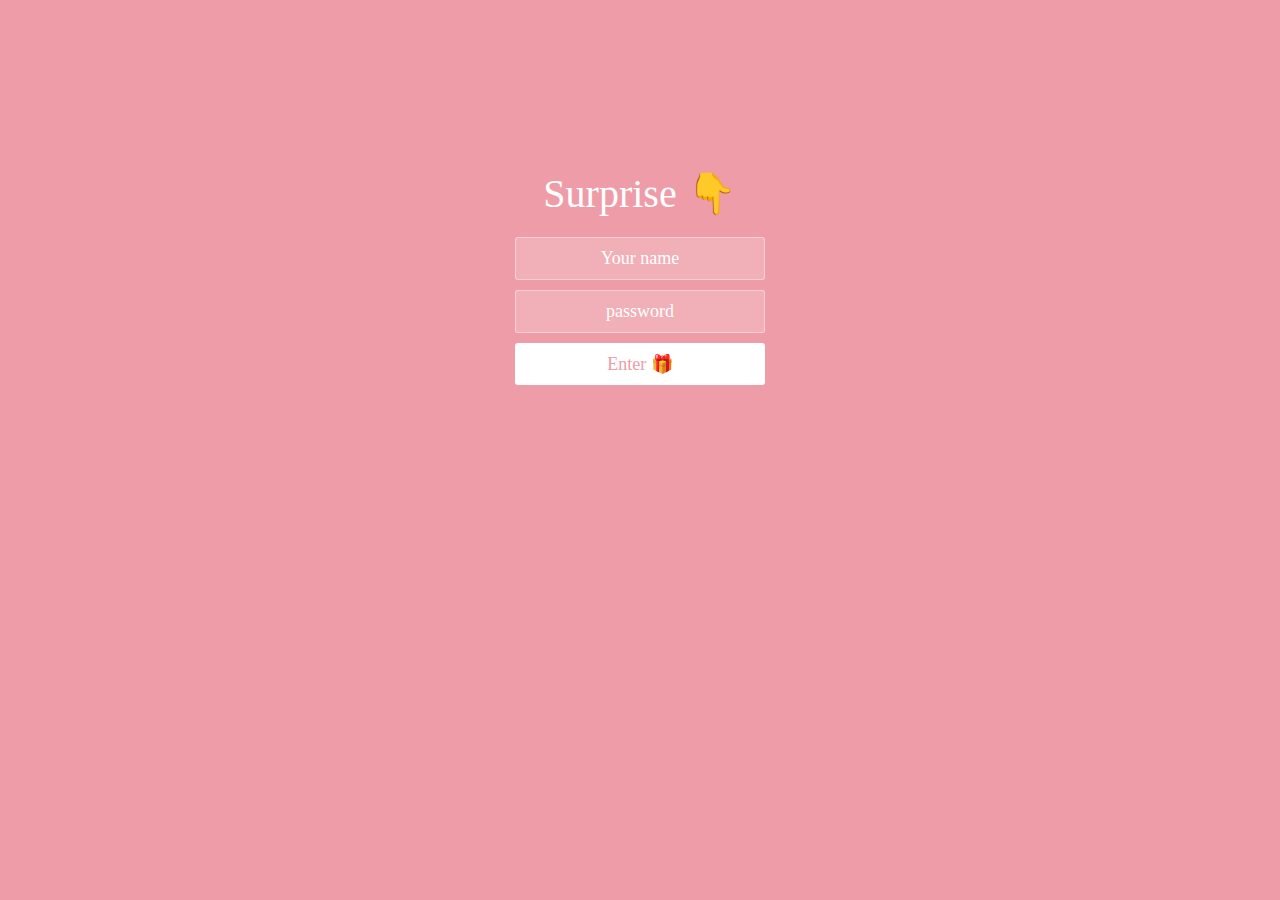
<file: index.html>
<!doctype html>
<html lang="zh">
<head>
<meta charset="UTF-8">
<meta http-equiv="X-UA-Compatible" content="IE=edge,chrome=1">
<meta name="viewport" content="width=device-width, initial-scale=1.0">
<title>Happy Birthday Jeyashri</title>
<link rel="stylesheet" type="text/css" href="css/index.css">
</head>
<body>
<div class="htmleaf-container">
	<div class="wrapper">
		<div class="container">
			<h1>Surprise 👇</h1>

			<form class="form">
				<input id="userName" name="userName" type="text" placeholder="Your name">
				<input id="pwd" name="pwd" type="password" placeholder="password">
				<button type="submit" id="login-button">Enter 🎁</button>
			</form>
		</div>
		<ul class="bg-bubbles">
			<li></li>
			<li></li>
			<li></li>
			<li></li>
			<li></li>
			<li></li>
			<li></li>
			<li></li>
			<li></li>
			<li></li>
		</ul>
	</div>
</div>

<script src="js/jquery-2.1.1.min.js" type="text/javascript"></script>
<script src="js/index.js" type="text/javascript"></script>

</body>
</html>
</file>
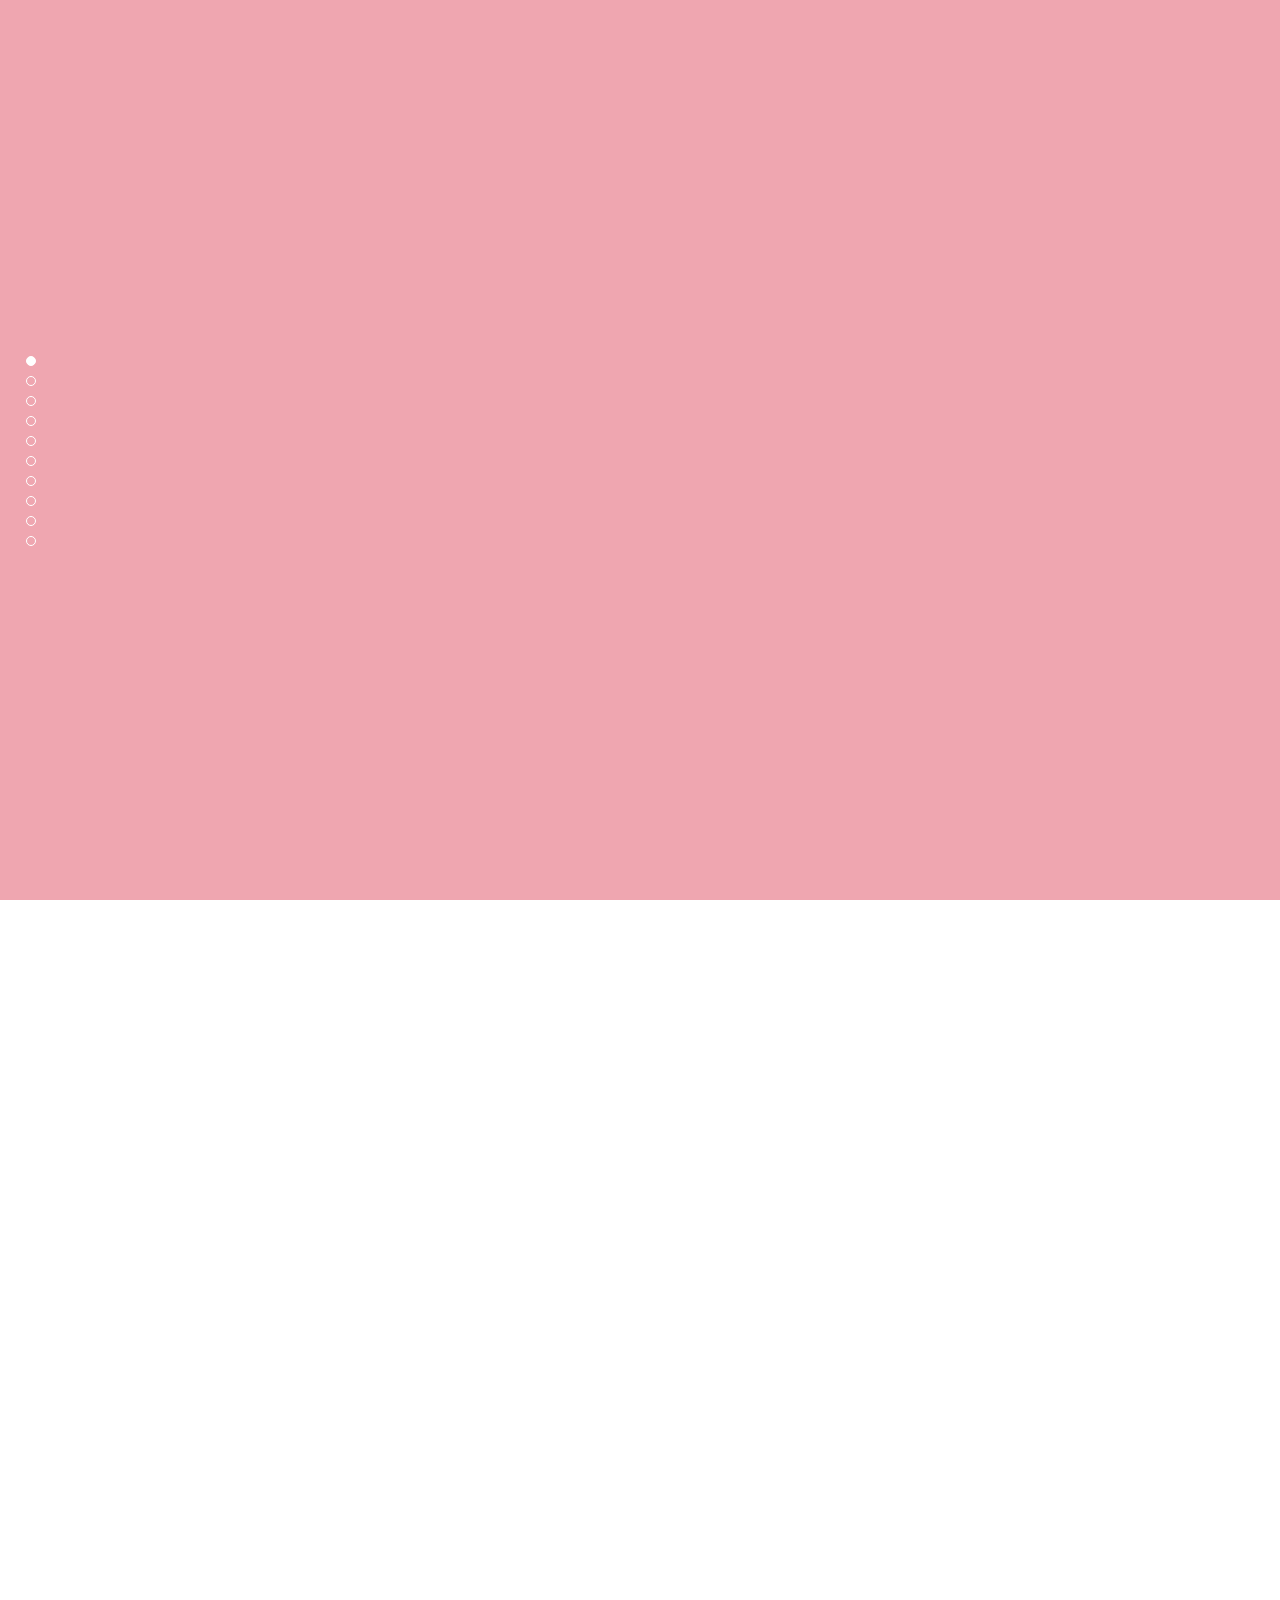
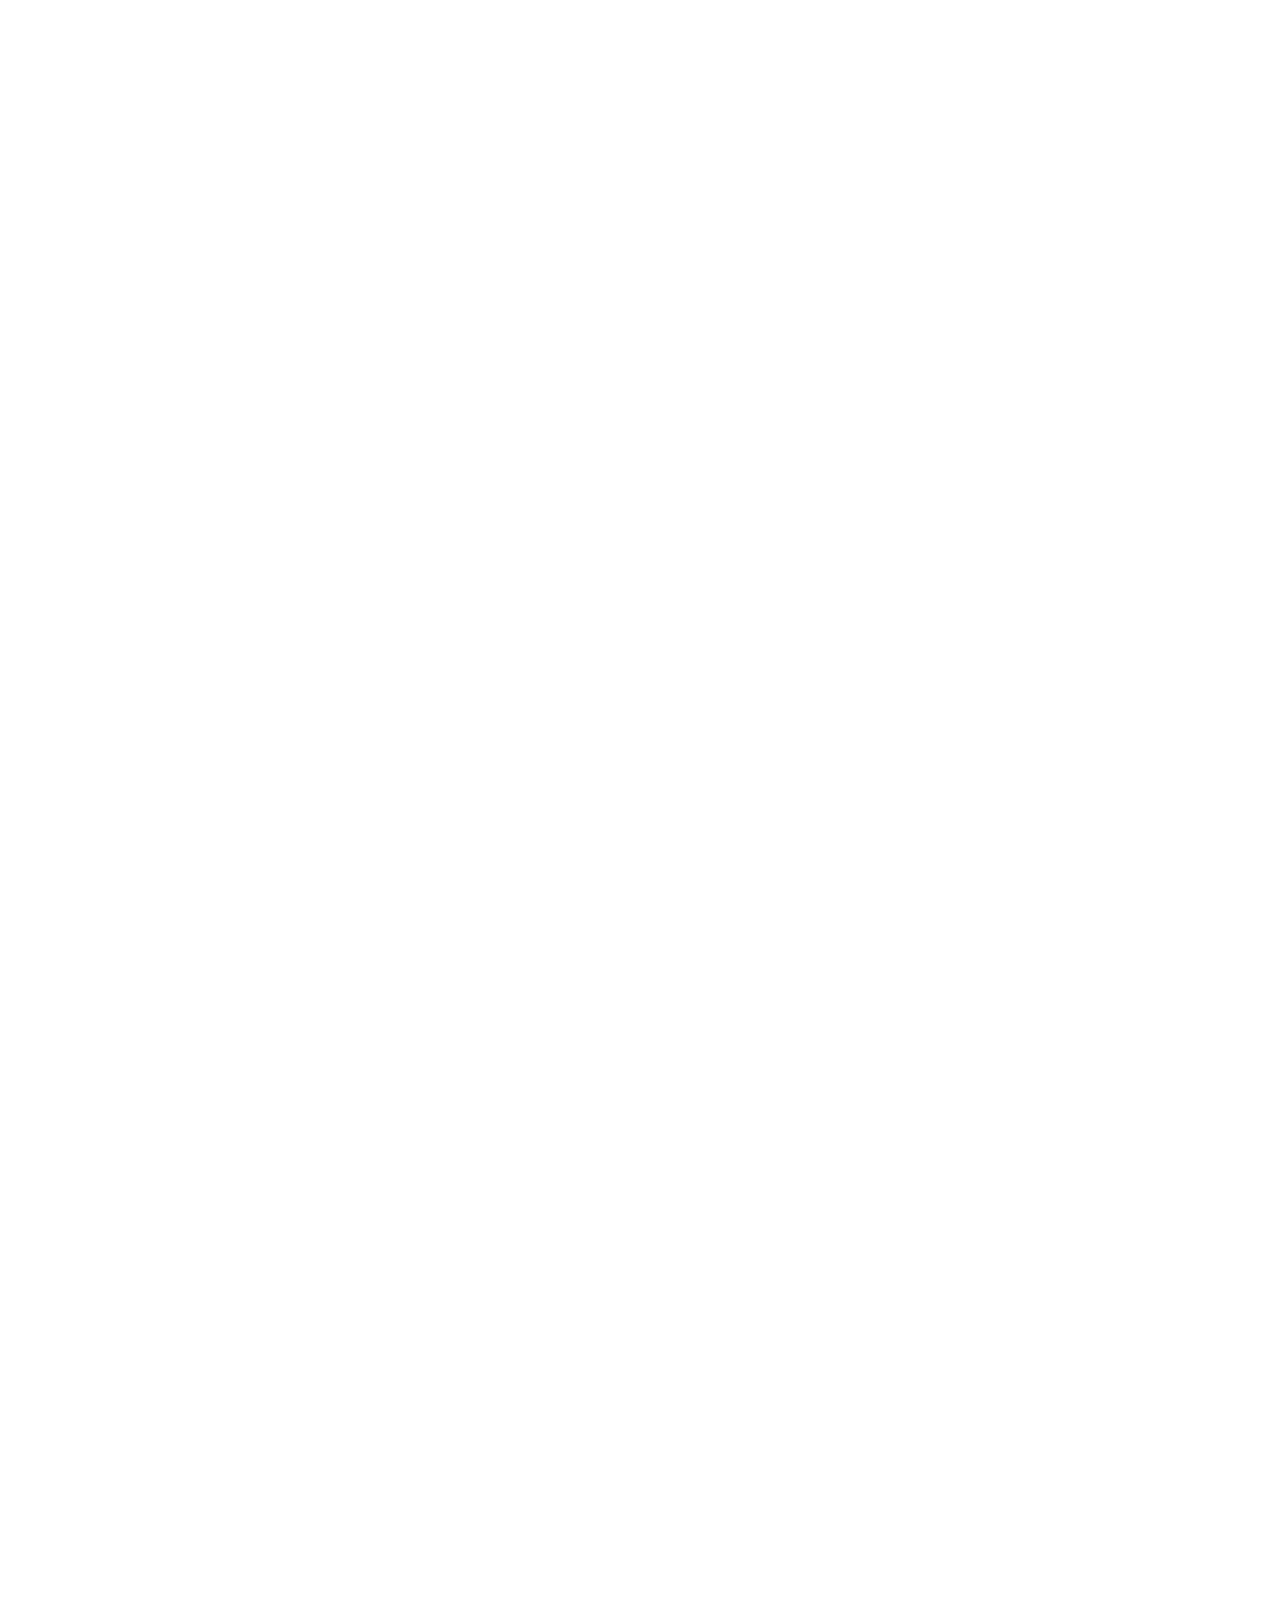
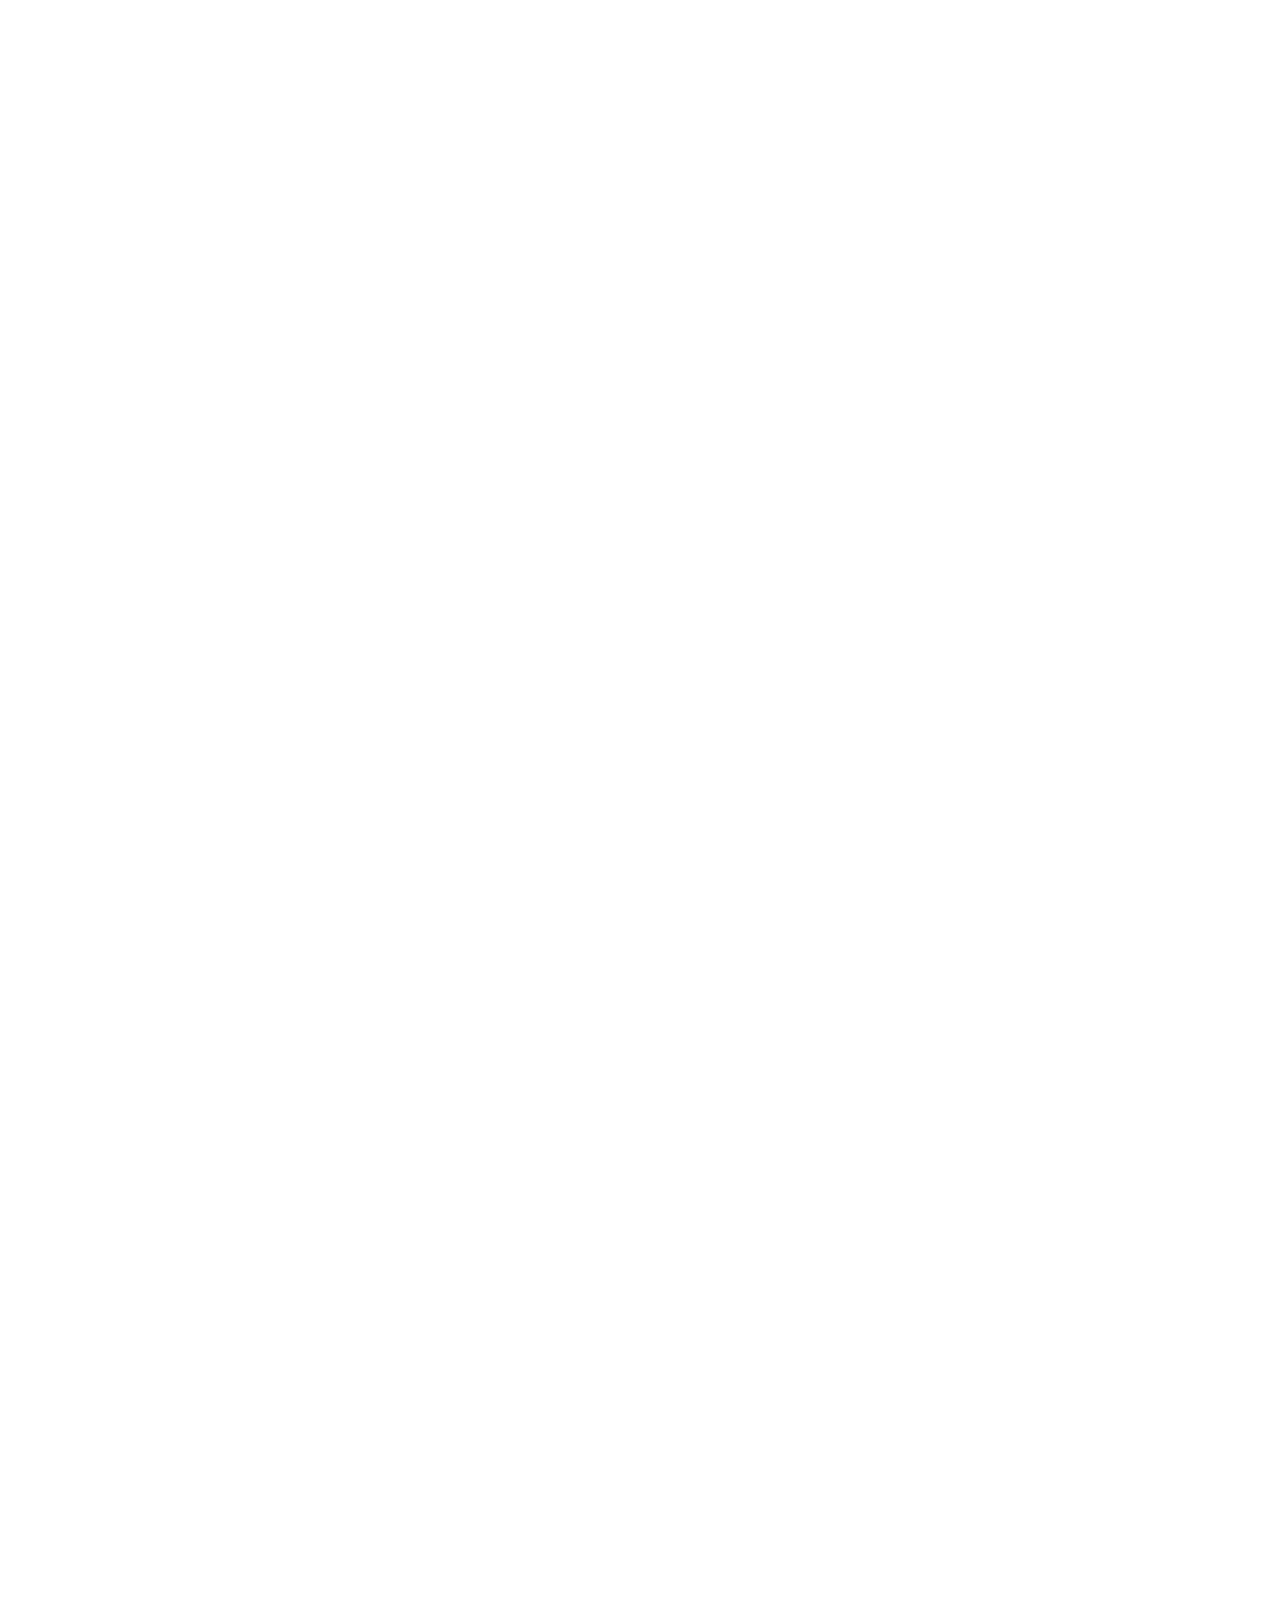
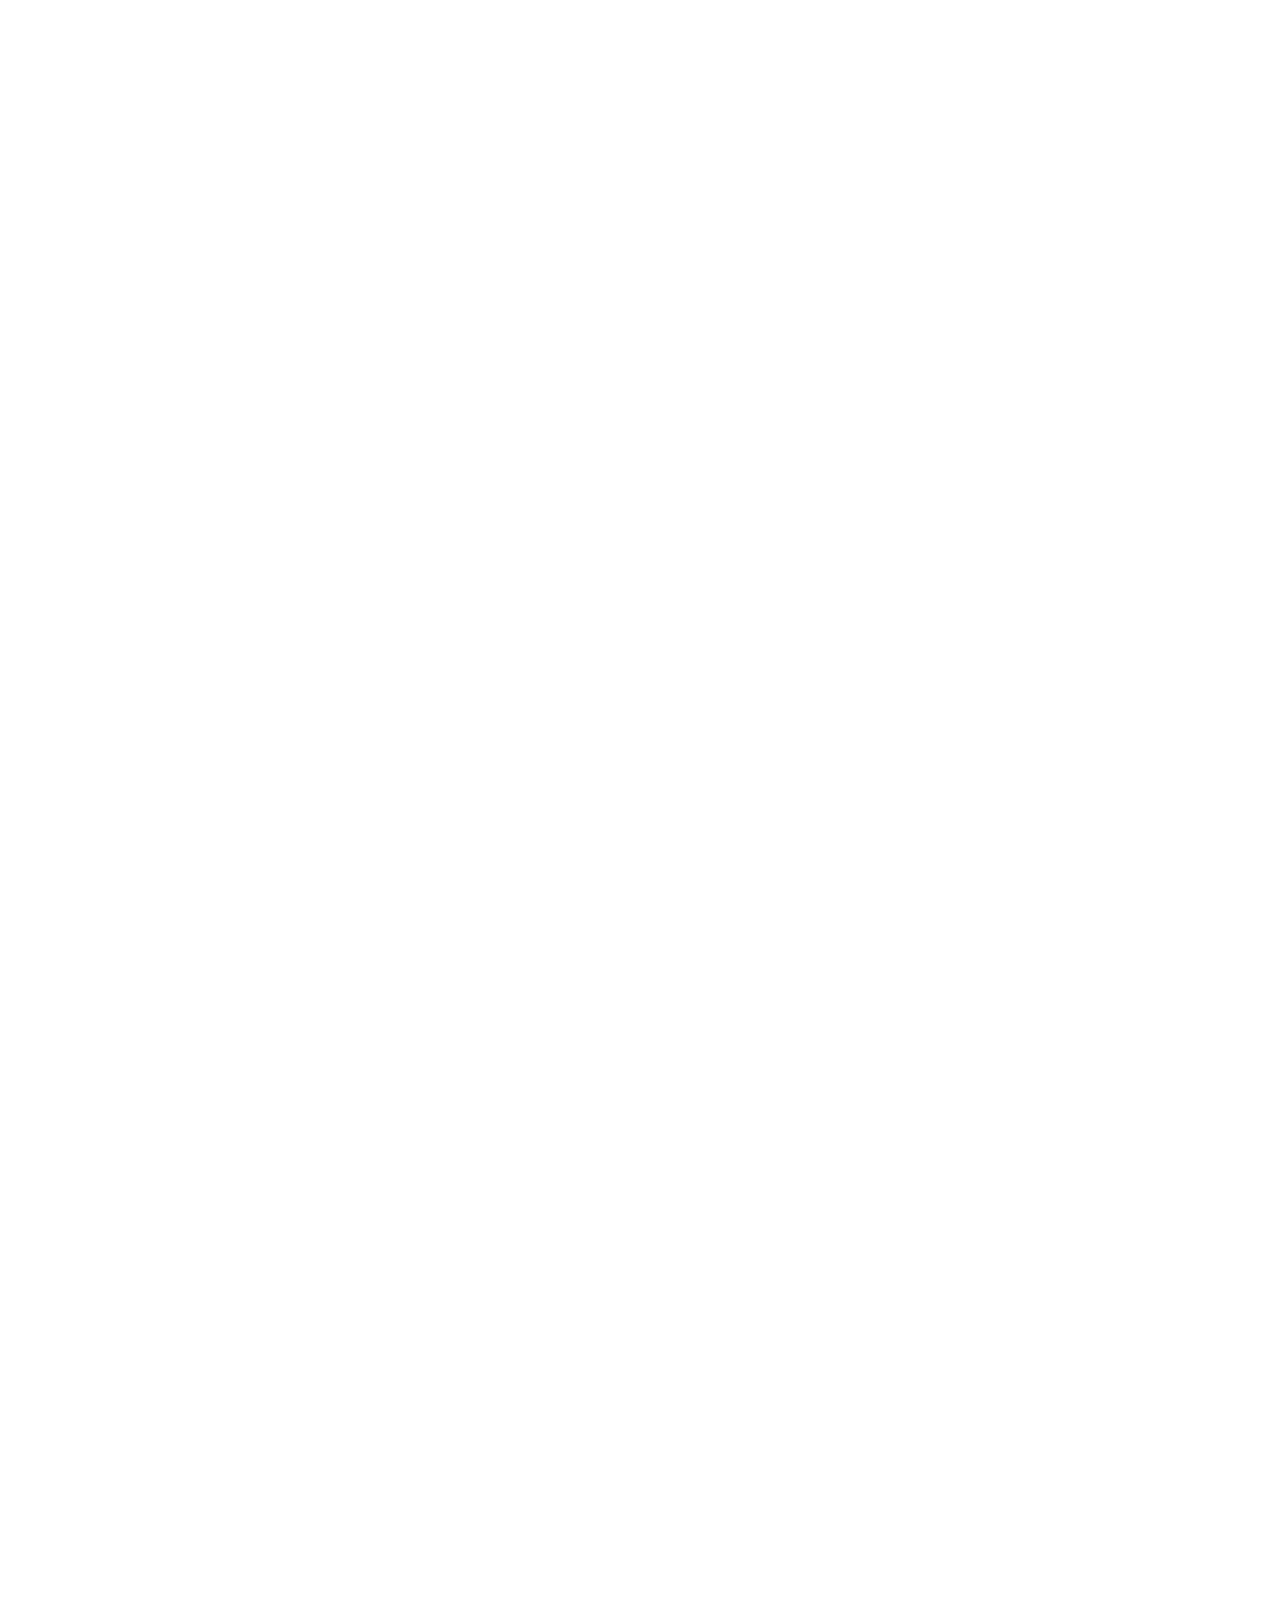
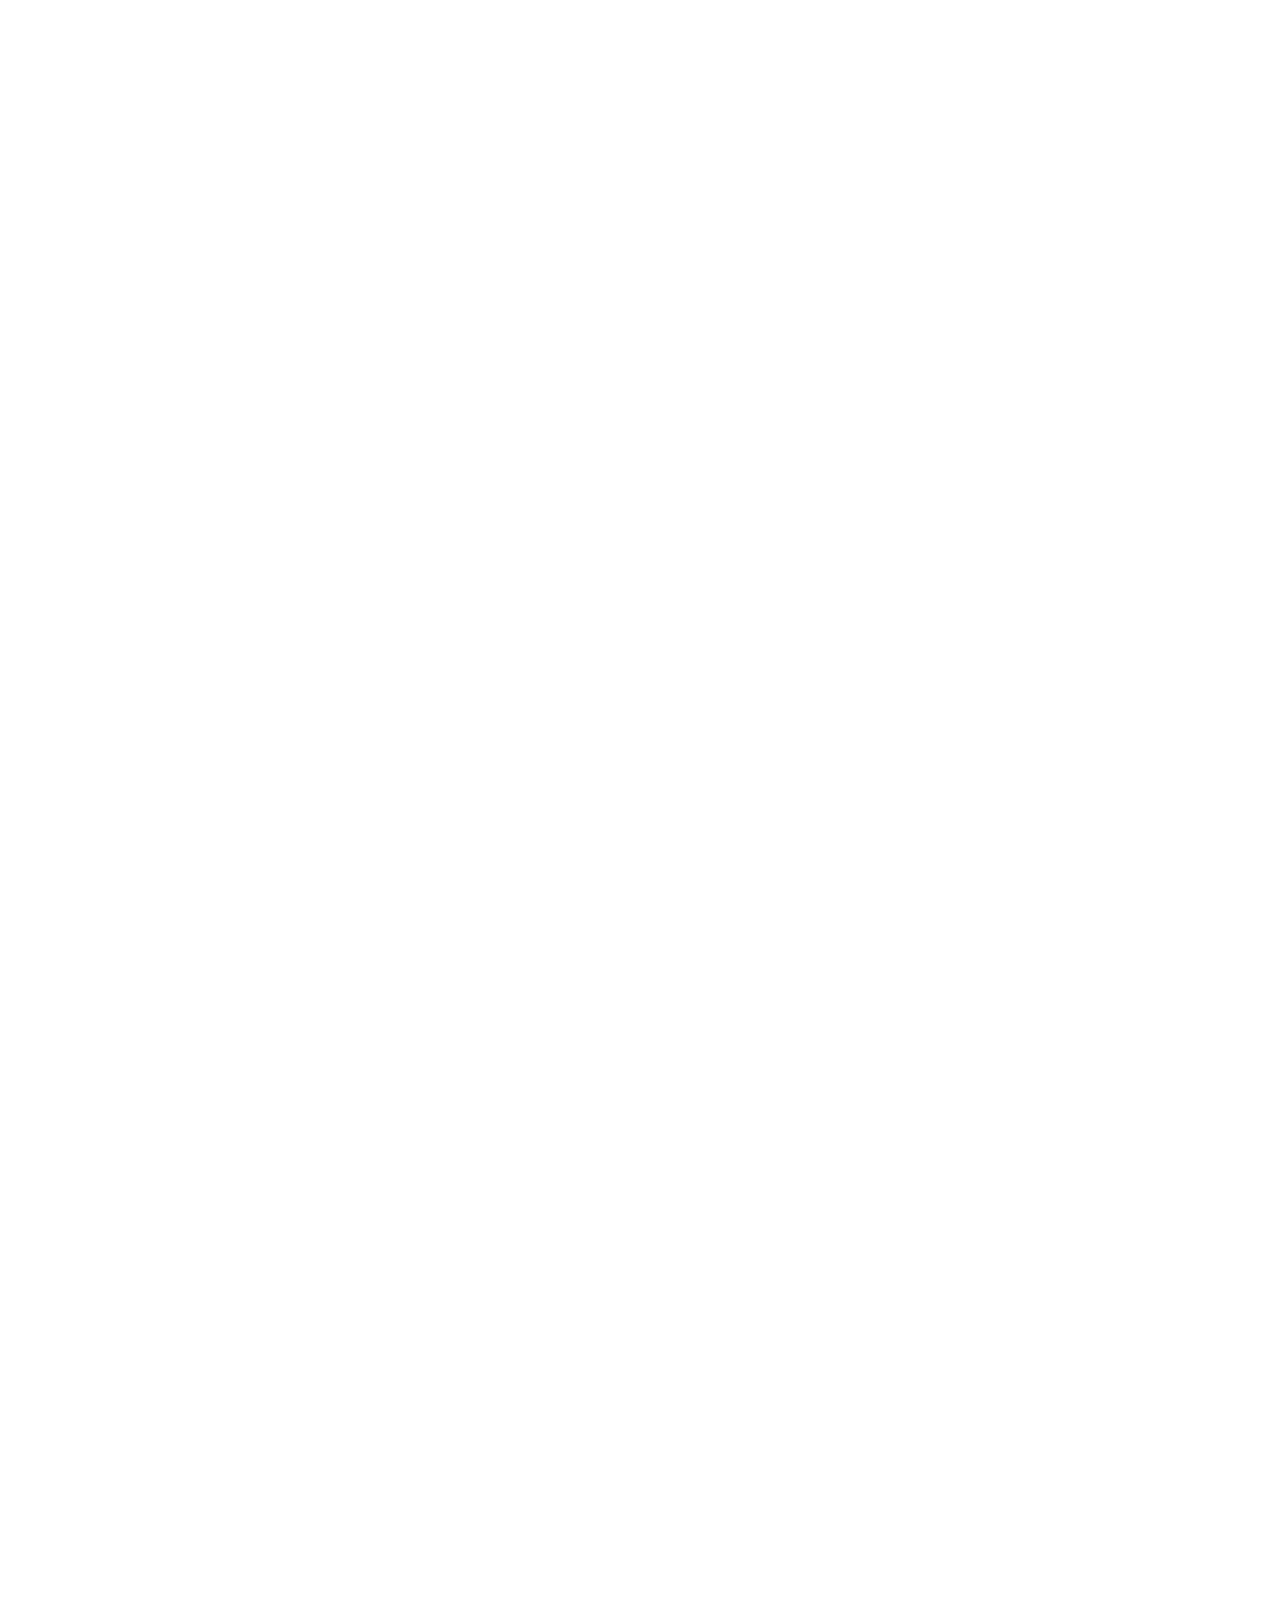
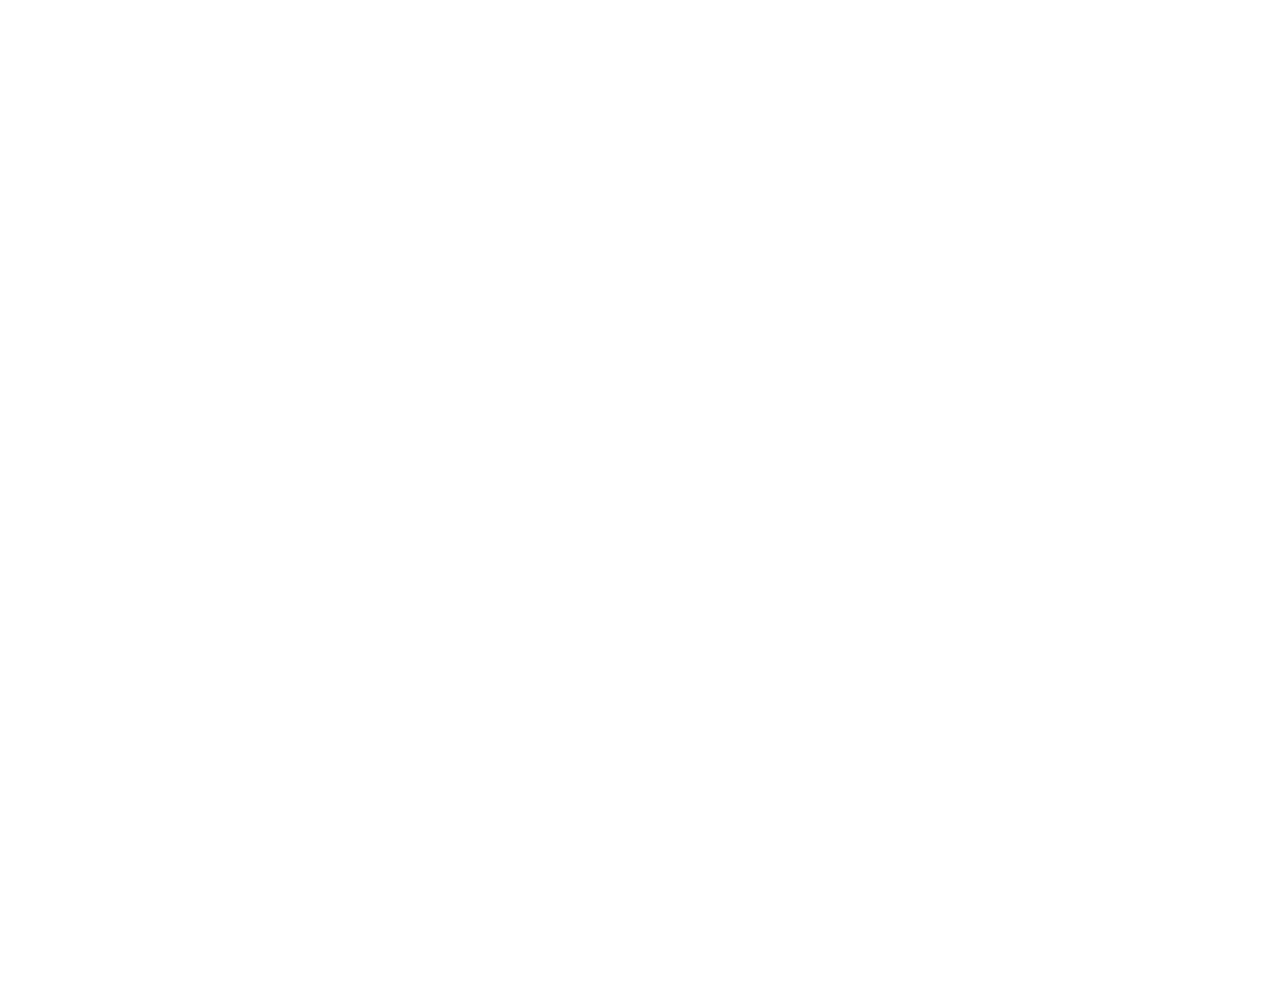
<file: Memories.html>
<!DOCTYPE html>
<html lang="zh-CN">
<head>
 <meta charset="UTF-8">
 <meta name="viewport" content="width=device-width,initial-scale=0.5, minimum-scale=0.5, maximum-scale=0.5, user-scalable=no"> 
 <title>Happy Birthday</title>
 <link rel="stylesheet" href="css/jquery.fullPage.css">
 <link rel="stylesheet" href="css/memories.css">
</head>

<body>

    <div style="display:none">

    <iframe frameborder="no" border="0" marginwidth="0" marginheight="0" width=330 height=86 src="https://music.163.com/outchain/player?type=2&id=480353&auto=1&height=66"></iframe>
  </div>
<div class="bgcolor">
  <div style="z-index:100;" id="dowebok">

      <div class="section">
          <div class="ly-box01">
            <div class="ly-txt01">
              <p class="ly-stxt01">Many</p>
              <p class="ly-stxt02">More</p>
              <p class="ly-stxt03">Happy</p>
              <p class="ly-stxt04">Returns</p>
              <p class="ly-stxt05">of the day</p>
            </div>
            <div class="ly-txt02">
              <p class="ly-stxt06">It's your</p>
              <p class="ly-stxt07">special day</p>
              <p class="ly-stxt08">Hope all your BIRTHDAY</p>
              <p class="ly-stxt09">wishes come true!</p>
              <p class="ly-stxt10">Wishing you a blessed year</p>
            </div>
        </div>
      </div>


      <div class="section">
          <div class="timeline"></div>
          <div class="timepoint11"></div>
          <div class="ly-box11">
              <div class="ly-txt11">
                  2021-02-19
              </div>
              <div class="ly-txt12">
                  Muthal Sandhippu
              </div>
              <div class="ly-imgbox11">
                <img class="ly-img11" src="img/3.jpg">
              </div>
          </div>
          <div class="ly-triangle11"></div>

          <div class="ly-box12">
              <div class="ly-txt13">
                  202X-0X-0X
              </div>
              <div class="ly-txt14">
                 <p>scroll</p>
			     <p>to the END</p>
			     <p>kadaisi page vara varaikkum</p>
			     <p>Porumaiya Scroll pannu</p>
				 <p>XXXXXXXXXXXXXXXXXXXXXXXXX</p>
				 <p>XXXXXXXXXXXXXXXXXXXXXXXXX</p>
				 <p>XXXXXXXXXXXXXXXXXXXXXXXXX</p>
				 <p>XXXXXXXXXXXXXXXXXXXXXXXXX</p>
				 <p>XXXXXXXXXXXXXXXXXXXXXXXXX</p>
				 <p>XXXXXXXXXXXXXXXXXXXXXXXXX</p>
              </div>
          </div>
          <div class="ly-triangle12"></div>
      </div>


      <div class="section">
          <div class="timeline"></div>
          <div class="timepoint21"></div>
          <div class="ly-box21">
              <div class="ly-txt21">
                  202X-0X-2X
              </div>
              <div class="ly-txt22">
                 <p> XXXXXXXXXXXXX</p>
                 <p> XXXXXXXXXXXXX</p>
                 <p> XXXXXXXXXXXXX</p>
                 <p> XXXXXXXXXXXXX</p>
              </div>
              <div class="ly-imgbox21">
                <img class="ly-img21" src="img/4.jpg">
              </div>
          </div>
          <div class="ly-triangle21"></div>

          <div class="ly-box22">
              <div class="ly-txt23">
                  202X-0X-0X
              </div>
              <div class="ly-txt24">
                  <p>Porumai Mukkiyam</p>
                  <p>XXXXXXXXXXXXX</p>
              </div>
              <div class="ly-imgbox22">
                <img class="ly-img22" src="img/4.jpg">
              </div>
          </div>
          <div class="ly-triangle22"></div>

           <div class="ly-box23">
              <div class="ly-txt25">
                  202X-0X-2X
              </div>
              <div class="ly-txt26">
                  <p>Porumai Mukkiyam</p>
                  <p>XXXXXXXXXXXXXXXXXXXXX</p>
              </div>
              <div class="ly-imgbox23">
                <img class="ly-img23" src="img/3.jpg">
              </div>
          </div>
          <div class="ly-triangle23"></div>
      </div>


      <div class="section">
          <div class="timeline"></div>
          <div class="timepoint31"></div>
          <div class="ly-box31">
              <div class="ly-txt31">
                  202X-0X-2X
              </div>
              <div class="ly-txt32">
                  <p>XXXXXXXXXXXXXXXXXXXXXXXXXXXXX</p>
                  <p>XXXXXXXXXXXXXXXXXXXXXXXXXXXXX</p>
              </div>
              <div class="ly-imgbox31">
                <img class="ly-img31" src="./img/3.jpg">
              </div>
          </div>
          <div class="ly-triangle31"></div>

          <div class="ly-box32">
              <div class="ly-txt33">
                  202X-0X-2X
              </div>
              <div class="ly-txt34">
                 <p>XXXXXXXXXXXXXXXXXXX</p>
              </div>
              <div class="ly-imgbox31">
                <img class="ly-img31" src="img/4.jpg">
              </div>
          </div>
          <div class="ly-triangle32"></div>
      </div>

  <div class="section">
          <div class="timeline"></div>
          <div class="timepoint21"></div>
          <div class="ly-box52">
              <div class="ly-txt21">
                  2015-01-01
              </div>
              <div class="ly-txt22">
                 <p>XXXXXXXXXXXXXX</p>
				         <p>XXXXXXXXXXXXXX</p>
              </div>
              <div class="ly-imgbox21">
                <img class="ly-img21" src="img/3.jpg">
              </div>
          </div>
          <div class="ly-triangle21"></div>

          <div class="ly-box22">
              <div class="ly-txt23">
                  202X-0X-0X
              </div>
              <div class="ly-txt51">
                  <p>XXXXXXXXXXXXXX</p>
				          <p>XXXXXXXXXXXXXX</p>
              </div>
              <div class="ly-imgbox22">
                <img class="ly-img22" src="img/4.jpg">
              </div>
          </div>
          <div class="ly-triangle22"></div>

           <div class="ly-box51">
              <div class="ly-txt25">
                  202X-0X-0X
              </div>
              <div class="ly-txt26">
                  <p>XXXXXXXXXXXXXXXXXXXXXXXXXXX</p>
                  <p>XXXXXXXXXXXXXXXXXXXXXXXXXXX</p>
              </div>
              <div class="ly-imgbox23">
                <img class="ly-img23" src="img/3.jpg">
              </div>
          </div>
          <div class="ly-triangle23"></div>
      </div>

  <div class="section">
          <div class="timeline"></div>
          <div class="timepoint21"></div>
          <div class="ly-box21">
              <div class="ly-txt21">
                  202X-0X-0X
              </div>
              <div class="ly-txt22">
                 <p>XXXXXXXXXX</p>
                 <p>XXXXXXXXXX</p>
                 <p>XXXXXXXXXX</p>
                 <p>XXXXXXXXXX</p>
                 <p>XXXXXXXXXX</p>
              </div>
              <div class="ly-imgbox21">
                <img class="ly-img21" src="img/4.jpg">
              </div>
          </div>
          <div class="ly-triangle21"></div>

          <div class="ly-box22">
              <div class="ly-txt23">
                  202X-0X-2X
              </div>
              <div class="ly-txt24">
                  <p>XXXXXXXXXXXXX</p>
                  <p>XXXXXXXXXXXXX</p>
              </div>
              <div class="ly-imgbox22">
                <img class="ly-img22" src="img/4.jpg">
              </div>
          </div>
          <div class="ly-triangle22"></div>

           <div class="ly-box23">
              <div class="ly-txt25">
                  202X-0X-2X
              </div>
              <div class="ly-txt61">
                  <p class="wwww1">XXXXXXXXXXXXXXXXXXXXXX</p>
                  <p class="wwww1">XXXXXXXXXXXXXXXXXXXXXX</p>
                  <p class="wwww1">XXXXXXXXXXXXXXXXXXXXXX</p>
                  <p class="wwww1">XXXXXXXXXXXXXXXXXXXXXX</p>
                  <p class="wwww1">XXXXXXXXXXXXXXXXXXXXXX</p>
				          <p class="wwww1" style="display:none;">你想要的，我能给的，我都会给你。</p>
              </div>
              <div class="ly-imgbox61">
                <img class="ly-img61" src="img/3.jpg">
              </div>
          </div>
          <div class="ly-triangle23"></div>
      </div>

      <div class="section">
          <div class="timeline"></div>
          <div class="timepoint71"></div>
          <div class="ly-box21 xx71">
              <div class="ly-txt21">
                  202X-0X-3X
              </div>
              <div class="ly-txt22">
                 <p>XXXXXXXXXXXXXX</p>
                 <p>XXXXXXXXXXXXXX</p>
                 <p>XXXXXXXXXXXXXX</p>
                 <p>XXXXXXXXXXXXXX</p>
                 <p>XXXXXXXXXXXXXX</p>
              </div>
              <div class="ly-imgbox21">
                <img class="ly-img21" src="img/4.jpg">
              </div>
          </div>
          <div class="ly-triangle21 xx72"></div>

          <div class="ly-box71">
              <div class="ly-txt23">
                  202X-0X-0X
              </div>
              <div class="ly-txt71">
                  <p>XXXXXXXXXXXXXX</p>
                  <p>XXXXXXXXXXXXXX</p>
                  <p>XXXXXXXXXXXXXX</p>
                  <p>XXXXXXXXXXXXXX</p>
                  <p>XXXXXXXXXXXXXX</p>
              </div>
              <div class="ly-imgbox71">
                <img class="ly-img71" src="img/3.jpg">
              </div>
          </div>
          <div class="ly-triangle22"></div>

           <div class="ly-box72">
              <div class="ly-txt25">
                  202X-0X-0X
              </div>
              <div class="ly-txt72">
                  <p>XXXXXXXXXXXXXX</p>
                  <p>XXXXXXXXXXXXXX</p>
                  <p>XXXXXXXXXXXXXX</p>
              </div>
              <div class="ly-imgbox72">
                <img class="ly-img72" src="img/3.jpg">
              </div>
          </div>
          <div class="ly-triangle71"></div>

          <div class="ly-box73">
              <div class="ly-txt25">
                  202X-0X-0X
              </div>
              <div class="ly-txt73">
                  <p>XXXXXXXXXXXXXX</p>
                  <p>XXXXXXXXXXXXXX</p>
                  <p>XXXXXXXXXXXXXX</p>
              </div>
              <div class="ly-imgbox73">
                <img class="ly-img73" src="img/3.jpg">
              </div>
          </div>
          <div class="ly-triangle72"></div>
      </div>


      <div class="section">
          <div class="timeline"></div>
          <div class="timepoint11"></div>
          <div class="ly-box81">
              <div class="ly-txt11">
                  202X-0X-0X
              </div>
              <div class="ly-txt82">
                  <p>XXXXXXXXXXXXXXXXX</p>
                  <p>XXXXXXXXXXXXXXXXX</p>
                  <p>XXXXXXXXXXXXXXXXX</p>
                  <p>XXXXXXXXXXXXXXXXX</p>
              </div>
              <div class="ly-imgbox81">
                <img class="ly-img81" src="img/4.jpg">
              </div>
          </div>
          <div class="ly-triangle11"></div>

          <div class="ly-box82">
              <div class="ly-txt13">
                  2015-06-18
              </div>
              <div class="ly-txt84">
                 <p class="wwww1">XXXXXXXXXXXXXXXXXX</p>
                 <p class="wwww1">XXXXXXXXXXXXXXXXXX</p>
                 <p class="wwww1">XXXXXXXXXXXXXXXXXX</p>
                 <p class="wwww1">XXXXXXXXXXXXXXXXXX</p>
                 <p class="wwww1">XXXXXXXXXXXXXXXXXX</p>
                 <p class="wwww1">XXXXXXXXXXXXXXXXXX</p>
                 <p class="wwww1">XXXXXXXXXXXXXXXXXX</p>
              </div>
          </div>
          <div class="ly-triangle82"></div>
      </div>


<div class="section">
          <div class="timeline"></div>
          <div class="timepoint91"></div>
          <div class="ly-box21 xx91">
              <div class="ly-txt21">
                  202X-0X-2X
              </div>
              <div class="ly-txt90">
                 <p>XXXXXXXXXXXXXX</p>
                 <p>XXXXXXXXXXXXXX</p>
                 <p>XXXXXXXXXXXXXX</p>
              </div>
              <div class="ly-imgbox21 xx94">
                <img class="ly-img21" src="img/3.jpg">
              </div>
          </div>
          <div class="ly-triangle21 xx92"></div>

          <div class="ly-box91">
              <div class="ly-txt23">
                  202X-0X-2X
              </div>
              <div class="ly-txt91">
                  <p>XXXXXXXXXXXXXX</p>
                  <p>XXXXXXXXXXXXXX</p>
                  <p>XXXXXXXXXXXXXX</p>
              </div>
              <div class="ly-imgbox91">
                <img class="ly-img91" src="img/3.jpg">
              </div>
          </div>
          <div class="ly-triangle22 xx92"></div>

           <div class="ly-box92">
              <div class="ly-txt25">
                  202X-0X-2X
              </div>
              <div class="ly-txt92">
                  <p>XXXXXXXXXXXXXX</p>
                  <p>XXXXXXXXXXXXXX</p>
                  <p>XXXXXXXXXXXXXX</p>
              </div>
              <div class="ly-imgbox92">
                <img class="ly-img92" src="img/3.jpg">
              </div>
          </div>
          <div class="ly-triangle91"></div>

          <div class="ly-box93">
              <div class="ly-txt25">
                  202X-0X-2X
              </div>
              <div class="ly-txt93">
                  <p>kadaisi page vandhathukku thanks</p>
                  <p>ennada neraiya date</p>
                  <p>empty aa irukku</p>
              </div>
              <div class="ly-imgbox93">
                <img class="ly-img93" src="img/3.jpg">
              </div>
          </div>
          <div class="ly-triangle92"></div>
      </div>

		      <div class="section">
          <div class="timeline"></div>
          <div class="timepoint11"></div>
          <div class="ly-box81">
              <div class="ly-txt11">
                  202X-0X-0X
              </div>
              <div class="ly-txt82" style="top:8%">
                  <p class="wwww1">edhuvum illaye nu thonalam </p>
                  <p class="wwww1">fill pandra alavukku memories</p>
                  <p class="wwww1">irukku aana express panna...</p>
              </div>
              <div class="ly-imgbox81">
                <img class="ly-img81" src="img/3.jpg">
              </div>
          </div>
          <div class="ly-triangle11"></div>

          <div class="ly-box82">
              <div class="ly-txt13">
                  202X-0X-0X
              </div>
              <div class="ly-txt84">
                  <p>mudiyla anaikku naan sollama</p>
                  <p>ponatha meeendum oru</p>
                  <p>murai solla vaippu kedaikuma?</p>
                  <p>indha question oda naan niruthuren</p>
                  <p>Pathil kaaga wait pandren Endrum..</p>
              </div>
          </div>
          <div class="ly-triangle82"></div>
      </div>

       </div>
  <ul class="bg-bubbles">
      <li></li>
      <li></li>
      <li></li>
      <li></li>
      <li></li>
      <li></li>
      <li></li>
      <li></li>
      <li></li>
      <li></li>
    </ul>

  </div>

<script src="js/jquery-2.1.1.min.js"></script>
<script src="js/jquery.fullPage.min.js"></script>
<script src="js/memories.js"></script>
<audio src="music/2.mp3" autoplay="true" loop="true"></audio>

</body>
</html>
</file>
<file: css/index.css>
* {
  box-sizing: border-box;
  margin: 0;
  padding: 0;
  font-weight: 300;
}
body {
  font-family:"Microsoft YaHei";
  color: white;
  font-weight: 300;
}
body ::-webkit-input-placeholder {
  font-family:"Microsoft YaHei";
  color: white;
  font-weight: 300;
}
body :-moz-placeholder {
  font-family:"Microsoft YaHei";
  color: white;
  opacity: 1;
  font-weight: 300;
}
body ::-moz-placeholder {
  font-family:"Microsoft YaHei";
  color: white;
  opacity: 1;
  font-weight: 300;
}
body :-ms-input-placeholder {
  font-family:"Microsoft YaHei";
  color: white;
  font-weight: 300;
}
.wrapper {
  background: #ee9ca7;
  background: -webkit-linear-gradient(top left, #ee9ca7 0%, #ee9ca7 100%);
  background: linear-gradient(to bottom right, #ee9ca7 0%, #ee9ca7 100%);
  background-color:rgba(255,255,255,0.9);
  position: absolute;
  top:0;
  left: 0;
  width: 100%;
  height: 100%;
  overflow: hidden;

}

.wrapper.form-success .container h1 {
  -webkit-transform: translateY(85px);
      -ms-transform: translateY(85px);
          transform: translateY(85px);
}
.container {
  max-width: 600px;
  margin: 0 auto;
  margin-top: 7%;
  padding: 80px 0;
  height: 400px;
  text-align: center;
}
.container h1 {
  font-size: 40px;
  -webkit-transition-duration: 1s;
          transition-duration: 1s;
  -webkit-transition-timing-function: ease-in-put;
          transition-timing-function: ease-in-put;
  font-weight: 200;
}
form {
  padding: 20px 0;
  position: relative;
  z-index: 2;
}
form input {
  -webkit-appearance: none;
     -moz-appearance: none;
          appearance: none;
  outline: 0;
  border: 1px solid rgba(255, 255, 255, 0.4);
  background-color: rgba(255, 255, 255, 0.2);
  width: 250px;
  border-radius: 3px;
  padding: 10px 15px;
  margin: 0 auto 10px auto;
  display: block;
  text-align: center;
  font-family: "Microsoft YaHei";
  font-size: 18px;
  color: white;
  -webkit-transition-duration: 0.25s;
          transition-duration: 0.25s;
  font-weight: 300;
}
form input:hover {
  background-color: rgba(255, 255, 255, 0.4);
}
form input:focus {
  background-color: white;
  width: 300px;
  color: #ee9ca7;
}
form button {
  -webkit-appearance: none;
     -moz-appearance: none;
          appearance: none;
  outline: 0;
  background-color: white;
  font-family: "Microsoft YaHei";
  border: 0;
  padding: 10px 15px;
  color: #ee9ca7;
  border-radius: 3px;
  width: 250px;
  cursor: pointer;
  font-size: 18px;
  -webkit-transition-duration: 0.25s;
          transition-duration: 0.25s;
}
form button:hover {
  background-color: #0c5eb0;
  color: #fff;
}
.bg-bubbles {
  position: absolute;
  top: 0;
  left: 0;
  width: 100%;
  height: 100%;
  z-index: 1;
}
.bg-bubbles li {
  position: absolute;
  list-style: none;
  display: block;
  width: 40px;
  height: 40px;
  background-color: rgba(255, 255, 255, 0.15);
  bottom: -160px;
  -webkit-animation: square 30s infinite;
  animation: square 30s infinite;
  -webkit-transition-timing-function: linear;
  transition-timing-function: linear;
}
.bg-bubbles li:nth-child(1) {
  left: 10%;
}
.bg-bubbles li:nth-child(2) {
  left: 20%;
  width: 80px;
  height: 80px;
  -webkit-animation-delay: 2s;
          animation-delay: 2s;
  -webkit-animation-duration: 17s;
          animation-duration: 17s;
}
.bg-bubbles li:nth-child(3) {
  left: 25%;
  -webkit-animation-delay: 4s;
          animation-delay: 4s;
}
.bg-bubbles li:nth-child(4) {
  left: 40%;
  width: 60px;
  height: 60px;
  -webkit-animation-duration: 22s;
          animation-duration: 22s;
  background-color: rgba(255, 255, 255, 0.25);
}
.bg-bubbles li:nth-child(5) {
  left: 70%;
}
.bg-bubbles li:nth-child(6) {
  left: 80%;
  width: 120px;
  height: 120px;
  -webkit-animation-delay: 3s;
          animation-delay: 3s;
  background-color: rgba(255, 255, 255, 0.2);
}
.bg-bubbles li:nth-child(7) {
  left: 32%;
  width: 160px;
  height: 160px;
  -webkit-animation-delay: 7s;
          animation-delay: 7s;
}
.bg-bubbles li:nth-child(8) {
  left: 55%;
  width: 20px;
  height: 20px;
  -webkit-animation-delay: 15s;
          animation-delay: 15s;
  -webkit-animation-duration: 40s;
          animation-duration: 40s;
}
.bg-bubbles li:nth-child(9) {
  left: 25%;
  width: 10px;
  height: 10px;
  -webkit-animation-delay: 2s;
          animation-delay: 2s;
  -webkit-animation-duration: 40s;
          animation-duration: 40s;
  background-color: rgba(255, 255, 255, 0.3);
}
.bg-bubbles li:nth-child(10) {
  left: 90%;
  width: 160px;
  height: 160px;
  -webkit-animation-delay: 11s;
          animation-delay: 11s;
}
@-webkit-keyframes square {
  0% {
    -webkit-transform: translateY(0);
            transform: translateY(0);
  }
  100% {
    -webkit-transform: translateY(-900px) rotate(600deg);
            transform: translateY(-900px) rotate(600deg);
  }
}
@keyframes square {
  0% {
    -webkit-transform: translateY(0);
            transform: translateY(0);
  }
  100% {
    -webkit-transform: translateY(-900px) rotate(600deg);
            transform: translateY(-900px) rotate(600deg);
  }
}
</file>
<file: css/memories.css>
#fp-nav ul li a.active span,
.fp-slidesNav ul li a.active span {
    background: #fff;
}
#fp-nav ul li a span,
.fp-slidesNav ul li a span {
    border-color:#fff;
}
/*img{  
	display: inline-block;
	height: auto;
	max-width: 100%; 
}*/
.bgcolor {
	background: #ee9ca7;
    background: -webkit-linear-gradient(top left, #ee9ca7 0%, #ee9ca7 100%);
    background: linear-gradient(to bottom right, #ee9ca7 0%, #ee9ca7 100%);
    opacity: 0.9;
}
.bg-bubbles {
  position: absolute;
  top: 0;
  left: 0;
  width: 100%;
  height: 100%;
  z-index: 1;
}
.bg-bubbles li {
  position: absolute;
  list-style: none;
  display: block;
  width: 40px;
  height: 40px;
  background-color: rgba(255, 255, 255, 0.15);
  bottom: -160px;
  -webkit-animation: square 30s infinite;
  animation: square 30s infinite;
  -webkit-transition-timing-function: linear;
  transition-timing-function: linear;
}
.bg-bubbles li:nth-child(1) {
  left: 10%;
}
.bg-bubbles li:nth-child(2) {
  left: 20%;
  width: 80px;
  height: 80px;
  -webkit-animation-delay: 2s;
          animation-delay: 2s;
  -webkit-animation-duration: 17s;
          animation-duration: 17s;
}
.bg-bubbles li:nth-child(3) {
  left: 25%;
  -webkit-animation-delay: 4s;
          animation-delay: 4s;
}
.bg-bubbles li:nth-child(4) {
  left: 40%;
  width: 60px;
  height: 60px;
  -webkit-animation-duration: 22s;
          animation-duration: 22s;
  background-color: rgba(255, 255, 255, 0.25);
}
.bg-bubbles li:nth-child(5) {
  left: 70%;
}
.bg-bubbles li:nth-child(6) {
  left: 80%;
  width: 120px;
  height: 120px;
  -webkit-animation-delay: 3s;
          animation-delay: 3s;
  background-color: rgba(255, 255, 255, 0.2);
}
.bg-bubbles li:nth-child(7) {
  left: 32%;
  width: 160px;
  height: 160px;
  -webkit-animation-delay: 7s;
          animation-delay: 7s;
}
.bg-bubbles li:nth-child(8) {
  left: 55%;
  width: 20px;
  height: 20px;
  -webkit-animation-delay: 15s;
          animation-delay: 15s;
  -webkit-animation-duration: 40s;
          animation-duration: 40s;
}
.bg-bubbles li:nth-child(9) {
  left: 25%;
  width: 10px;
  height: 10px;
  -webkit-animation-delay: 2s;
          animation-delay: 2s;
  -webkit-animation-duration: 40s;
          animation-duration: 40s;
  background-color: rgba(255, 255, 255, 0.3);
}
.bg-bubbles li:nth-child(10) {
  left: 90%;
  width: 160px;
  height: 160px;
  -webkit-animation-delay: 11s;
          animation-delay: 11s;
}
@-webkit-keyframes square {
  0% {
    -webkit-transform: translateY(0);
            transform: translateY(0);
  }
  100% {
    -webkit-transform: translateY(-900px) rotate(600deg);
            transform: translateY(-900px) rotate(600deg);
  }
}
@keyframes square {
  0% {
    -webkit-transform: translateY(0);
            transform: translateY(0);
  }
  100% {
    -webkit-transform: translateY(-900px) rotate(600deg);
            transform: translateY(-900px) rotate(600deg);
  }
}
@media screen and (min-aspect-ratio: 10/9) {
	.ly-box01 {
		width:50px;
		height:50px;
		background-color:#FFF;
		border-radius: 25px;
		position: absolute;
		left: 48%;
		bottom: 50%;
		margin-bottom:50%;
		overflow: hidden;
		transform-origin:center bottom;
		animation:box_to_point 18.5s 0s,bounce 2.5s 18.5s;
	}
}

@media screen and (max-aspect-ratio: 3/4){
	.ly-box01 {
		width:50px;
		height:50px;
		background-color:#FFF;
		border-radius: 25px;
		position: absolute;
		left: 48%;
		bottom: 50%;
		margin-bottom:50%;
		overflow: hidden;
		transform-origin:center bottom;
		animation:box_to_point_mobile 18.5s 0s,bounce 2.5s 18.5s;
	}
}

@keyframes box_to_point_mobile{
	0% {
		margin-bottom:50%;
		width:50px;
		height:50px;
		border-radius: 25px;
		position: absolute;
		left: 48%;
		bottom: 50%;
		}
	10% {
		margin-bottom:0;
		width:50px;
		height:50px;
		border-radius: 25px;
		background-color:rgba(255,255,255,1);
		position: absolute;
		left: 48%;
		bottom: 50%;
	}
	14% {
		margin-bottom:0;
		width: 80%;
		height: 70%;
		border-radius: 6px;
		background-color:rgba(255,255,255,0.5);
		position: absolute;
		left: 10%;
		bottom: 15%;
	}
	96% {
		margin-bottom:0;
		width: 80%;
		height: 70%;
		border-radius: 6px;
		background-color:rgba(255,255,255,0.6);
		position: absolute;
		left: 10%;
		bottom: 15%;
	}
	100% {
		margin-bottom:0;
		width:50px;
		height:50px;
		border-radius: 25px;
		background-color:rgba(255,255,255,1);
		position: absolute;
		left: 48%;
		bottom: 50%;
	}
}
@-webkit-keyframes box_to_point_mobile{
	0% {
		margin-bottom:50%;
		width:50px;
		height:50px;
		border-radius: 25px;
		position: absolute;
		left: 48%;
		bottom: 50%;
		}
	10% {
		margin-bottom:0;
		width:50px;
		height:50px;
		border-radius: 25px;
		background-color:rgba(255,255,255,1);
		position: absolute;
		left: 48%;
		bottom: 50%;
	}
	14% {
		margin-bottom:0;
		width: 80%;
		height: 70%;
		border-radius: 6px;
		background-color:rgba(255,255,255,0.5);
		position: absolute;
		left: 10%;
		bottom: 15%;
	}
	96% {
		margin-bottom:0;
		width: 80%;
		height: 70%;
		border-radius: 6px;
		background-color:rgba(255,255,255,0.6);
		position: absolute;
		left: 10%;
		bottom: 15%;
	}
	100% {
		margin-bottom:0;
		width:50px;
		height:50px;
		border-radius: 25px;
		background-color:rgba(255,255,255,1);
		position: absolute;
		left: 48%;
		bottom: 50%;
	}
}

@keyframes box_to_point{
	0% {
		margin-bottom:50%;
		width:50px;
		height:50px;
		border-radius: 25px;
		position: absolute;
		left: 48%;
		bottom: 50%;
		}
	10% {
		margin-bottom:0;
		width:50px;
		height:50px;
		border-radius: 25px;
		background-color:rgba(255,255,255,1);
		position: absolute;
		left: 48%;
		bottom: 50%;
	}
	14% {
		margin-bottom:0;
		width: 80%;
		height: 70%;
		border-radius: 6px;
		background-color:rgba(255,255,255,0.5);
		position: absolute;
		left: 10%;
		bottom: 12%;
	}
	96% {
		margin-bottom:0;
		width: 80%;
		height: 70%;
		border-radius: 6px;
		background-color:rgba(255,255,255,0.6);
		position: absolute;
		left: 10%;
		bottom: 12%;
	}
	100% {
		margin-bottom:0;
		width:50px;
		height:50px;
		border-radius: 25px;
		background-color:rgba(255,255,255,1);
		position: absolute;
		left: 48%;
		bottom: 50%;
	}
}
@-webkit-keyframes box_to_point{
	0% {
		margin-bottom:50%;
		width:50px;
		height:50px;
		border-radius: 25px;
		position: absolute;
		left: 48%;
		bottom: 50%;
		}
	10% {
		margin-bottom:0;
		width:50px;
		height:50px;
		border-radius: 25px;
		background-color:rgba(255,255,255,1);
		position: absolute;
		left: 48%;
		bottom: 50%;
	}
	14% {
		margin-bottom:0;
		width: 80%;
		height: 70%;
		border-radius: 6px;
		background-color:rgba(255,255,255,0.5);
		position: absolute;
		left: 10%;
		bottom: 12%;
	}
	96% {
		margin-bottom:0;
		width: 80%;
		height: 70%;
		border-radius: 6px;
		background-color:rgba(255,255,255,0.6);
		position: absolute;
		left: 10%;
		bottom: 12%;
	}
	100% {
		margin-bottom:0;
		width:50px;
		height:50px;
		border-radius: 25px;
		background-color:rgba(255,255,255,1);
		position: absolute;
		left: 48%;
		bottom: 50%;
	}
}
@keyframes bounce{
	0% {
		margin-bottom:0;
		width: 50px;
		height: 50px;
		border-radius: 25px;
		bottom:50%;
		left: 48%;
	}
	50% {
		margin-bottom:0;
		left: 48%;
		width: 50px;
		height: 50px;
		border-radius: 25px;
		bottom:0;
		left: 48%;
	}
	100% {
		margin-bottom:0;
		width: 20px;
		height: 20px;
		border-radius: 10px;
		left: 48%;
		bottom: 0;
		left: 20%;
	}
}
@-webkit-keyframes bounce{
		0% {
		margin-bottom:0;
		width: 50px;
		height: 50px;
		border-radius: 25px;
		bottom:50%;
		left: 48%;
	}
	50% {
		margin-bottom:0;
		left: 48%;
		width: 50px;
		height: 50px;
		border-radius: 25px;
		bottom:0;
		left: 48%;
	}
	100% {
		margin-bottom:0;
		width: 20px;
		height: 20px;
		border-radius: 10px;
		left: 48%;
		bottom: 0;
		left: 20%;
	}
}
@media screen and (min-aspect-ratio: 10/9) {
	.ly-txt01 {
		position:absolute;
		width: 40%;
		left:10%;
		top:10%;
	}
	
	.ly-txt02 {
		position:absolute;
		width: 40%;
		left:60%;
		top:10%;
	}
}

@media screen and (max-aspect-ratio: 3/4) {
	.ly-txt01 {
		position:absolute;
		width: 80%;
		left: 10%;
		top:5%;
		text-align: center;
	}
	
	.ly-txt02 {
		position:absolute;
		width: 80%;
		left: 10%;
		top:50%;
		text-align: center;
	}

	.ly-txt01 p {
		font-size: 4vw !important;
	}

	.ly-txt02 p {
		font-size: 4vw !important;
	}
}

.ly-stxt01 {
	font-family: Microsoft YaHei;
	font-size: 30px;
	color: #000;
	position: relative;
	top: 5%;
	opacity: 0;
	animation:ly-stxt01_move 15s;
	animation-delay:3s;
	-webkit-animation:ly-stxt01_move 15s;
	-webkit-animation-delay:3s;
}

.ly-stxt02 {
	font-family: Microsoft YaHei;
	font-size: 30px;
	color: #000;
	position: relative;
	top: 5%;
	margin-top:-71px;
	opacity: 0;
	animation:ly-stxt02_move 15s;
	animation-delay:3s;
	-webkit-animation:ly-stxt02_move 15s;
	-webkit-animation-delay:3s;
}

.ly-stxt03 {
	font-family: Microsoft YaHei;
	font-size: 30px;
	color: #000;
	position: relative;
	
	top: 5%;
	opacity: 0;
	margin-top:-71px;
	animation:ly-stxt03_move 15s;
	animation-delay:3s;
	-webkit-animation:ly-stxt03_move 15s;
	-webkit-animation-delay:3s;
}

.ly-stxt04 {
	font-family: Microsoft YaHei;
	font-size: 30px;
	color: #000;
	position: relative;
	
	top: 5%;
	opacity: 0;
	margin-top:-71px;
	animation:ly-stxt04_move 15s;
	animation-delay:3s;
	-webkit-animation:ly-stxt04_move 15s;
	-webkit-animation-delay:3s;
}

.ly-stxt05 {
	font-family: Microsoft YaHei;
	font-size: 30px;
	color: #000;
	position: relative;
	
	top: 5%;
	opacity: 0;
	margin-top:-71px;
	animation:ly-stxt05_move 15s;
	animation-delay:3s;
	-webkit-animation:ly-stxt05_move 15s;
	-webkit-animation-delay:3s;
}

.ly-stxt06 {
	font-family: Microsoft YaHei;
	font-size: 30px;
	color: #000;
	position: relative;
	
	top: 5%;
	opacity: 0;
	animation:ly-stxt06_move 15s;
	animation-delay:3s;
	-webkit-animation:ly-stxt06_move 15s;
	-webkit-animation-delay:3s;
}

.ly-stxt07 {
	font-family: Microsoft YaHei;
	font-size: 30px;
	color: #000;
	position: relative;
	
	top: 5%;
	opacity: 0;
	margin-top:-71px;
	animation:ly-stxt07_move 15s;
	animation-delay:3s;
	-webkit-animation:ly-stxt07_move 15s;
	-webkit-animation-delay:3s;
}

.ly-stxt08 {
	font-family: Microsoft YaHei;
	font-size: 30px;
	color: #000;
	position: relative;
	
	top: 5%;
	opacity: 0;
	margin-top:-71px;
	animation:ly-stxt08_move 15s;
	animation-delay:3s;
	-webkit-animation:ly-stxt08_move 15s;
	-webkit-animation-delay:3s;
}

.ly-stxt09 {
	font-family: Microsoft YaHei;
	font-size: 30px;
	color: #000;
	position: relative;
	
	top: 5%;
	opacity: 0;
	margin-top:-71px;
	animation:ly-stxt09_move 15s;
	animation-delay:3s;
	-webkit-animation:ly-stxt09_move 15s;
	-webkit-animation-delay:3s;
}

.ly-stxt10 {
	font-family: Microsoft YaHei;
	font-size: 30px;
	color: #000;
	position: relative;
	
	top: 5%;
	opacity: 0;
	margin-top:-71px;
	animation:ly-stxt10_move 15s;
	animation-delay:3s;
	-webkit-animation:ly-stxt10_move 15s;
	-webkit-animation-delay:3s;
}


@keyframes ly-stxt01_move{
	0% {opacity:0;}
	8% {opacity:1;}
	90% {opacity:1;}
	98% {opacity:0;}
	100% {opacity:0;}
}
@-webkit-keyframes ly-stxt01_move{
	0% {opacity:0;}
	8% {opacity:0;}
	90% {opacity:1;}
	98% {opacity:0;}
	100% {opacity:0;}
}


@keyframes ly-stxt02_move{
	0% {opacity:0;margin-top:-71px;}
	8% {opacity:0;margin-top:-71px;}
	16% {opacity:1;margin-top:0;}
	90% {opacity:1;margin-top:0;}
	100% {opacity:0;margin-top:0;}
}
@-webkit-keyframes ly-stxt02_move{
	0% {opacity:0;margin-top:-71px;}
	8% {opacity:0;margin-top:-71px;}
	16% {opacity:1;margin-top:0;}
	90% {opacity:1;margin-top:0;}
	100% {opacity:0;margin-top:0;}
}


@keyframes ly-stxt03_move{
	0% {opacity:0;margin-top:-71px;}
	16% {opacity:0;margin-top:-71px;}
	24% {opacity:1;margin-top:0;}
	90% {opacity:1;margin-top:0;}
	100% {opacity:0;margin-top:0;}
}
@-webkit-keyframes ly-stxt03_move{
	0% {opacity:0;margin-top:-71px;}
	16% {opacity:0;margin-top:-71px;}
	24% {opacity:1;margin-top:0;}
	90% {opacity:1;margin-top:0;}
	100% {opacity:0;margin-top:0;}
}


@keyframes ly-stxt04_move{
	0% {opacity:0;margin-top:-71px;}
	24% {opacity:0;margin-top:-71px;}
	32% {opacity:1;margin-top:0;}
	90% {opacity:1;margin-top:0;}
	100% {opacity:0;margin-top:0;}
}
@-webkit-keyframes ly-stxt04_move{
	0% {opacity:0;margin-top:-71px;}
	24% {opacity:0;margin-top:-71px;}
	32% {opacity:1;margin-top:0;}
	90% {opacity:1;margin-top:0;}
	100% {opacity:0;margin-top:0;}
}


@keyframes ly-stxt05_move{
	0% {opacity:0;margin-top:-71px;}
	32% {opacity:0;margin-top:-71px;}
	40% {opacity:1;margin-top:0;}
	90% {opacity:1;margin-top:0;}
	100% {opacity:0;margin-top:0;}
}
@-webkit-keyframes ly-stxt05_move{
	0% {opacity:0;margin-top:-71px;}
	32% {opacity:0;margin-top:-71px;}
	40% {opacity:1;margin-top:0;}
	90% {opacity:1;margin-top:0;}
	100% {opacity:0;margin-top:0;}
}


@keyframes ly-stxt06_move{
	0% {opacity:0;}
	40% {opacity:0;}
	48% {opacity:1;}
	90% {opacity:1;}
	100% {opacity:0;}
}
@-webkit-keyframes ly-stxt06_move{
	0% {opacity:0;}
	40% {opacity:0;}
	48% {opacity:1;}
	90% {opacity:1;}
	100% {opacity:0;}
}


@keyframes ly-stxt07_move{
	0% {opacity:0;margin-top:-71px;}
	48% {opacity:0;margin-top:-71px;}
	56% {opacity:1;margin-top:0;}
	90% {opacity:1;margin-top:0;}
	100% {opacity:0;margin-top:0;}
}
@-webkit-keyframes ly-stxt07_move{
	0% {opacity:0;margin-top:-71px;}
	48% {opacity:0;margin-top:-71px;}
	56% {opacity:1;margin-top:0;}
	90% {opacity:1;margin-top:0;}
	100% {opacity:0;margin-top:0;}
}


@keyframes ly-stxt08_move{
	0% {opacity:0;margin-top:-71px;}
	56% {opacity:0;margin-top:-71px;}
	64% {opacity:1;margin-top:0;}
	90% {opacity:1;margin-top:0;}
	100% {opacity:0;margin-top:0;}
}
@-webkit-keyframes ly-stxt08_move{
	0% {opacity:0;margin-top:-71px;}
	56% {opacity:0;margin-top:-71px;}
	64% {opacity:1;margin-top:0;}
	90% {opacity:1;margin-top:0;}
	100% {opacity:0;margin-top:0;}
}


@keyframes ly-stxt09_move{
	0% {opacity:0;margin-top:-71px;}
	64% {opacity:0;margin-top:-71px;}
	72% {opacity:1;margin-top:0;}
	90% {opacity:1;margin-top:0;}
	100% {opacity:0;margin-top:0;}
}
@-webkit-keyframes ly-stxt09_move{
	0% {opacity:0;margin-top:-71px;}
	64% {opacity:0;margin-top:-71px;}
	72% {opacity:1;margin-top:0;}
	90% {opacity:1;margin-top:0;}
	100% {opacity:0;margin-top:0;}
}


@keyframes ly-stxt10_move{
	0% {opacity:0;margin-top:-71px;}
	72% {opacity:0;margin-top:-71px;}
	80% {opacity:1;margin-top:0;}
	90% {opacity:1;margin-top:0;}
	100% {opacity:0;margin-top:0;}
}
@-webkit-keyframes ly-stxt10_move{
	0% {opacity:0;margin-top:-71px;}
	72% {opacity:0;margin-top:-71px;}
	80% {opacity:1;margin-top:0;}
	90% {opacity:1;margin-top:0;}
	100% {opacity:0;margin-top:0;}
}

.timeline {
	width: 8px;
	height: 0;
	position: absolute;
	left: 20%;
	top:-100%;
	background-color: #ccc;
	border-radius:3px;
	transition: all 2s;
}
.active .timeline {
	width: 10px;
	height: 100%;
	top:0;
	transition-delay: 0.1s;
}
.timepoint {
	width: 20px;
	height: 20px;
	margin-left: -5px;
	position: absolute;
	left:20%;
	top: 15.5%;
	opacity: 0;
	background-color: #fff;
	-webkit-border-radius: 10px;
	-moz-border-radius: 10px;
	-ms-border-radius: 10px;
	-o-border-radius: 10px;
	border-radius: 10px;
	transition: all 0.3s; 
}
.active .timepoint {
	opacity: 1;
	transition-delay: 2s;
}
.timepoint11 {
	width: 20px;
	height: 20px;
	margin-left: -5px;
	position: absolute;
	left:20%;
	top: 0;
	opacity: 1;
	background-color: #fff;
	-webkit-border-radius: 10px;
	-moz-border-radius: 10px;
	-ms-border-radius: 10px;
	-o-border-radius: 10px;
	border-radius: 10px;
	transition: all 1s;
}
.active .timepoint11 {
	top:15.5%;
	transition-delay: 2s;
}

@media screen and (max-aspect-ratio: 3/4) {
	.ly-box11 {
		width: 60%;
		height: 45%;
		border: 2px #CCC;
		background-color: #fff;
		background-color: rgba(255,255,255,0.6);
		border-radius: 8px;
		position: absolute;
		left: 23%;
		top:3%;
		overflow: hidden;
		opacity: 0;
		-webkit-transform: scale(0.5, 0.5);
		transform: scale(0.5, 0.5);
		transition: all 1s;
	}
	.active .ly-box11{
		opacity: 0.9;
		-webkit-transform: scale(1, 1);
		transform: scale(1, 1);
		transition-delay: 2.5s;
	}
	.ly-box12 {
		width: 60%;
		height: 40%;
		border: 2px #CCC;
		background-color: #fff;
		background-color: rgba(255,255,255,0.6);
		border-radius: 8px;
		position: absolute;
		left: 23%;
		top:52%;
		overflow: hidden;
		opacity: 0;
		-webkit-transform: scale(0.5, 0.5);
		transform: scale(0.5, 0.5);
		transition: all 1s;
	}
	.active .ly-box12{
		opacity: 0.9;
		-webkit-transform: scale(1, 1);
		transform: scale(1, 1);
		transition-delay: 5s;
	}

	.ly-box11 p {
		font-size: 2.5vw !important;
	}
	.ly-box12 p {
		font-size: 2.5vw !important;
	}
	.ly-triangle11 {
		width: 0; 
		height: 0; 
		border-top: 20px solid transparent; 
		border-right: 22px solid white; 
		border-bottom: 20px solid transparent;
		border-radius: 2px; 
		margin-left: 24px;
		position: absolute;
		right: 77%;
		top: 14%;
		opacity: 0;
		-webkit-transform: scale(0.5, 0.5);
		transform: scale(0.5, 0.5);
		transition: all 0.5s;
	}
	.active .ly-triangle11 {
		opacity: 0.6;
		margin-left: 2px;
		-webkit-transform: scale(1, 1);
		transform: scale(1, 1);
		transition-delay: 3.5s;
	}
	.ly-triangle12 {
		width: 0; 
		height: 0; 
		border-top: 20px solid transparent; 
		border-right: 22px solid white; 
		border-bottom: 20px solid transparent;
		border-radius: 2px; 
		margin-left: 24px;
		position: absolute;
		right: 77%;
		top: 55%;
		opacity: 0;
		-webkit-transform: scale(0.5, 0.5);
		transform: scale(0.5, 0.5);
		transition: all 1s;
	}
	.active .ly-triangle12 {
		opacity: 0.6;
		margin-left: 2px;
		-webkit-transform: scale(1, 1);
		transform: scale(1, 1);
		transition-delay: 6s;
	}
	
	.ly-imgbox11{
		position: absolute;
		bottom: 0;
		width: 100%;
		height: 70%;
		border-radius: 8px;
		opacity:0;
		overflow: hidden;
		transition:all 0.5s;
	}
	.active .ly-imgbox11{
		opacity:1;
		transition-delay:3.5s;
	}
	.ly-img11{
		position: absolute;
		width: 100%;
		bottom: 0;
	}

	.ly-txt11 {
		font-family: Microsoft YaHei;
		font-size: 30px;
		text-shadow: 1px;
		color: #000;
		position: absolute;
		left: 3%;
		top: 4%;
		opacity: 0;
		transition: all 0.5s;
	}
	
	.active .ly-txt11 {
		opacity: 1;
		transition-delay: 3.5s;
	}
	
	
	.ly-txt12 {
		font-family: Microsoft YaHei;
		font-size: 20px;
		text-indent:2em;
		color: #000;
		position: absolute;
		padding-top: 20px;
		
		top: 12%;
		opacity: 0;
		transition: all 1s;
	}
	
	.active .ly-txt12 {
		opacity: 1;
		transition-delay: 4s;
	}
	
	
	.ly-txt13 {
		font-family: Microsoft YaHei;
		font-size: 30px;
		text-shadow: 1px;
		color: #000;
		position: absolute;
		left: 3%;
		top: 4%;
		opacity: 0;
		transition: all 0.5s;
	}
	
	.active .ly-txt13 {
		opacity: 1;
		transition-delay: 6s;
	}
	
	.ly-txt14 {
		text-indent:2em;
		font-family: Microsoft YaHei;
		font-size: 18px;
		color: #000;
		position: absolute;
		margin-left:30px;
		margin-right:30px;
		top: 12%;
		opacity: 1;
		transition: all 13s;
		height:0;
		width:88%;
		overflow:hidden;
	}
	
	.active .ly-txt14 {
		height:500px;
		transition-delay: 6.5s;
	}
}

@media screen and (min-aspect-ratio: 10/9) {
	.ly-box11 {
		width: 30%;
		height: 600px;
		border: 2px #CCC;
		background-color: #fff;
		background-color: rgba(255,255,255,0.6);
		border-radius: 8px;
		position: absolute;
		left: 23%;
		top:10%;
		overflow: hidden;
		opacity: 0;
		-webkit-transform: scale(0.5, 0.5);
		transform: scale(0.5, 0.5);
		transition: all 1s;
	}
	.active .ly-box11{
		opacity: 0.9;
		-webkit-transform: scale(1, 1);
		transform: scale(1, 1);
		transition-delay: 2.5s;
	}
	.ly-triangle11 {
		width: 0; 
		height: 0; 
		border-top: 20px solid transparent; 
		border-right: 22px solid white; 
		border-bottom: 20px solid transparent;
		border-radius: 2px; 
		margin-left: 24px;
		position: absolute;
		right: 77%;
		top: 14%;
		opacity: 0;
		-webkit-transform: scale(0.5, 0.5);
		transform: scale(0.5, 0.5);
		transition: all 0.5s;
	}
	.active .ly-triangle11 {
		opacity: 0.6;
		margin-left: 2px;
		-webkit-transform: scale(1, 1);
		transform: scale(1, 1);
		transition-delay: 3.5s;
	}
	
	.ly-imgbox11{
		position: absolute;
		bottom: 0;
		width: 100%;
		height: 70%;
		border-radius: 8px;
		opacity:0;
		overflow: hidden;
		transition:all 0.5s;
	}
	.active .ly-imgbox11{
		opacity:1;
		transition-delay:3.5s;
	}
	.ly-img11{
		position: absolute;
		width: 100%;
		bottom: 0;
	}
	.ly-txt11 {
		font-family: Microsoft YaHei;
		font-size: 30px;
		text-shadow: 1px;
		color: #000;
		position: absolute;
		left: 3%;
		top: 4%;
		opacity: 0;
		transition: all 0.5s;
	}
	
	.active .ly-txt11 {
		opacity: 1;
		transition-delay: 3.5s;
	}
	
	
	.ly-txt12 {
		font-family: Microsoft YaHei;
		font-size: 20px;
		text-indent:2em;
		color: #000;
		position: absolute;
		padding-top: 20px;
		
		top: 12%;
		opacity: 0;
		transition: all 1s;
	}
	
	.active .ly-txt12 {
		opacity: 1;
		transition-delay: 4s;
	}
	
	.ly-box12 {
		width: 40%;
		height: 600px;
		border: 2px #CCC;
		background-color: #fff;
		background-color: rgba(255,255,255,0.6);
		border-radius: 8px;
		position: absolute;
		left: 57%;
		top:10%;
		overflow: hidden;
		opacity: 0;
		-webkit-transform: scale(0.5, 0.5);
		transform: scale(0.5, 0.5);
		transition: all 1s;
	}
	.active .ly-box12{
		opacity: 0.9;
		-webkit-transform: scale(1, 1);
		transform: scale(1, 1);
		transition-delay: 5s;
	}
	.ly-triangle12 {
		width: 0; 
		height: 0; 
		border-top: 20px solid transparent; 
		border-right: 22px solid white; 
		border-bottom: 20px solid transparent;
		border-radius: 2px; 
		margin-left: 24px;
		position: absolute;
		right: 43%;
		top: 14%;
		opacity: 0;
		-webkit-transform: scale(0.5, 0.5);
		transform: scale(0.5, 0.5);
		transition: all 1s;
	}
	.active .ly-triangle12 {
		opacity: 0.6;
		margin-left: 2px;
		-webkit-transform: scale(1, 1);
		transform: scale(1, 1);
		transition-delay: 6s;
	}
	.ly-txt13 {
		font-family: Microsoft YaHei;
		font-size: 30px;
		text-shadow: 1px;
		color: #000;
		position: absolute;
		left: 3%;
		top: 4%;
		opacity: 0;
		transition: all 0.5s;
	}
	
	.active .ly-txt13 {
		opacity: 1;
		transition-delay: 6s;
	}
	
	.ly-txt14 {
		text-indent:2em;
		font-family: Microsoft YaHei;
		font-size: 18px;
		color: #000;
		position: absolute;
		margin-left:30px;
		margin-right:30px;
		top: 12%;
		opacity: 1;
		transition: all 13s;
		height:0;
		width:88%;
		overflow:hidden;
	}
	
	.active .ly-txt14 {
		height:500px;
		transition-delay: 6.5s;
	}
}



.timepoint21 {
	width: 20px;
	height: 20px;
	margin-left: -5px;
	position: absolute;
	left:20%;
	top: 0;
	opacity: 1;
	background-color: #fff;
	-webkit-border-radius: 10px;
	-moz-border-radius: 10px;
	-ms-border-radius: 10px;
	-o-border-radius: 10px;
	border-radius: 10px;
	transition: all 0.5s;
}
.active .timepoint21 {
	top:15.5%;
	transition-delay: 1.5s;
}

@media screen and (min-aspect-ratio: 10/9) {
	.ly-box21 {
		width: 15%;
		height: 600px;
		border: 2px #CCC;
		background-color: #fff;
		background-color: rgba(255,255,255,0.6);
		border-radius: 8px;
		position: absolute;
		left: 23%;
		top:10%;
		overflow: hidden;
		opacity: 0;
		-webkit-transform: scale(0.5, 0.5);
		transform: scale(0.5, 0.5);
		transition: all 1s;
	}
	.active .ly-box21{
		opacity: 0.9;
		-webkit-transform: scale(1, 1);
		transform: scale(1, 1);
		transition-delay: 2.5s;
	}
	.ly-triangle21 {
		width: 0; 
		height: 0; 
		border-top: 20px solid transparent; 
		border-right: 22px solid white; 
		border-bottom: 20px solid transparent;
		border-radius: 2px; 
		margin-left: 24px;
		position: absolute;
		right: 77%;
		top: 14%;
		opacity: 0;
		-webkit-transform: scale(0.5, 0.5);
		transform: scale(0.5, 0.5);
		transition: all 0.5s;
	}
	.active .ly-triangle21 {
		opacity: 0.6;
		margin-left: 2px;
		-webkit-transform: scale(1, 1);
		transform: scale(1, 1);
		transition-delay: 3.5s;
	}
	
	.ly-imgbox21{
		position: absolute;
		bottom: 0;
		width: 100%;
		height: 70%;
		border-radius: 8px;
		opacity:0;
		overflow: hidden;
		transition:all 0.5s;
	}
	.active .ly-imgbox21{
		opacity:1;
		transition-delay:3.5s;
	}
	.ly-img21{
		position: absolute;
		width: 100%;
		bottom: 0;
	}
	
	.ly-box22 {
		width: 15%;
		height: 510px;
		border: 2px #CCC;
		background-color: #fff;
		background-color: rgba(255,255,255,0.6);
		border-radius: 8px;
		position: absolute;
		left: 42%;
		top:22%;
		overflow: hidden;
		opacity: 0;
		-webkit-transform: scale(0.5, 0.5);
		transform: scale(0.5, 0.5);
		transition: all 1s;
	}
	.active .ly-box22{
		opacity: 0.9;
		-webkit-transform: scale(1, 1);
		transform: scale(1, 1);
		transition-delay: 5s;
	}
	.ly-triangle22 {
		width: 0; 
		height: 0; 
		border-top: 20px solid transparent; 
		border-right: 22px solid white; 
		border-bottom: 20px solid transparent;
		border-radius: 2px; 
		margin-left: 24px;
		position: absolute;
		right: 58%;
		top: 25%;
		opacity: 0;
		-webkit-transform: scale(0.5, 0.5);
		transform: scale(0.5, 0.5);
		transition: all 1s;
	}
	.active .ly-triangle22 {
		opacity: 0.6;
		margin-left: 2px;
		-webkit-transform: scale(1, 1);
		transform: scale(1, 1);
		transition-delay: 6s;
	}
	
	
	.ly-imgbox22{
		position: absolute;
		bottom: 0;
		width: 100%;
		height: 80%;
		border-radius: 8px;
		opacity:0;
		overflow: hidden;
		transition:all 0.5s;
	}
	.active .ly-imgbox22{
		opacity:1;
		transition-delay:6s;
	}
	.ly-img22{
		position: absolute;
		width: 100%;
		bottom: 0;
	}
	
	.ly-box23 {
		width: 34%;
		height: 0;
		border: 2px #CCC;
		background-color: #fff;
		background-color: rgba(255,255,255,0.6);
		border-radius: 8px;
		position: absolute;
		left: 61%;
		bottom:6%;
		overflow: hidden;
		opacity: 0.9;
		transition: all 10s;
	}
	.active .ly-box23{
		height:600px;
		transition-delay: 8s;
	}
	.ly-triangle23 {
		width: 0; 
		height: 0; 
		border-top: 20px solid transparent; 
		border-right: 22px solid white; 
		border-bottom: 20px solid transparent;
		border-radius: 2px; 
		margin-left: 24px;
		position: absolute;
		right: 39%;
		top: 66%;
		opacity: 0;
		-webkit-transform: scale(0.5, 0.5);
		transform: scale(0.5, 0.5);
		transition: all 1s;
	}
	.active .ly-triangle23 {
		opacity: 0.6;
		margin-left: 2px;
		-webkit-transform: scale(1, 1);
		transform: scale(1, 1);
		transition-delay: 12s;
	}
	
	.ly-imgbox23{
		position: absolute;
		bottom: 0;
		width: 100%;
		height: 80%;
		border-radius: 8px;
		opacity:0;
		overflow: hidden;
		transition:all 0.5s;
	}
	.active .ly-imgbox23{
		opacity:1;
		transition-delay:12s;
	}
	.ly-img23{
		position: absolute;
		width: 100%;
		bottom: 0;
	}
}
@media screen and (max-aspect-ratio: 3/4) {
	.ly-box21 {
		width: 30%;
		height: 40%;
		border: 2px #CCC;
		background-color: #fff;
		background-color: rgba(255,255,255,0.6);
		border-radius: 8px;
		position: absolute;
		left: 23%;
		top: 5%;
		overflow: hidden;
		opacity: 0;
		-webkit-transform: scale(0.5, 0.5);
		transform: scale(0.5, 0.5);
		transition: all 1s;
	}
	.active .ly-box21{
		opacity: 0.9;
		-webkit-transform: scale(1, 1);
		transform: scale(1, 1);
		transition-delay: 2.5s;
	}
	.ly-triangle21 {
		width: 0; 
		height: 0; 
		border-top: 20px solid transparent; 
		border-right: 22px solid white; 
		border-bottom: 20px solid transparent;
		border-radius: 2px; 
		margin-left: 24px;
		position: absolute;
		right: 77%;
		top: 14%;
		opacity: 0;
		-webkit-transform: scale(0.5, 0.5);
		transform: scale(0.5, 0.5);
		transition: all 0.5s;
	}
	.active .ly-triangle21 {
		opacity: 0.6;
		margin-left: 2px;
		-webkit-transform: scale(1, 1);
		transform: scale(1, 1);
		transition-delay: 3.5s;
	}
	
	.ly-imgbox21{
		position: absolute;
		bottom: 0;
		width: 100%;
		height: 70%;
		border-radius: 8px;
		opacity:0;
		overflow: hidden;
		transition:all 0.5s;
	}
	.active .ly-imgbox21{
		opacity:1;
		transition-delay:3.5s;
	}
	.ly-img21{
		position: absolute;
		width: 100%;
		bottom: 0;
	}
	
	.ly-box22 {
		width: 30%;
		height: 30%;
		border: 2px #CCC;
		background-color: #fff;
		background-color: rgba(255,255,255,0.6);
		border-radius: 8px;
		position: absolute;
		left: 55%;
		top:18%;
		overflow: hidden;
		opacity: 0;
		-webkit-transform: scale(0.5, 0.5);
		transform: scale(0.5, 0.5);
		transition: all 1s;
	}
	.active .ly-box22{
		opacity: 0.9;
		-webkit-transform: scale(1, 1);
		transform: scale(1, 1);
		transition-delay: 5s;
	}
	.ly-triangle22 {
		width: 0; 
		height: 0; 
		border-top: 20px solid transparent; 
		border-right: 22px solid white; 
		border-bottom: 20px solid transparent;
		border-radius: 2px; 
		margin-left: 24px;
		position: absolute;
		right: 45%;
		top: 25%;
		opacity: 0;
		-webkit-transform: scale(0.5, 0.5);
		transform: scale(0.5, 0.5);
		transition: all 1s;
	}
	.active .ly-triangle22 {
		opacity: 0.6;
		margin-left: 2px;
		-webkit-transform: scale(1, 1);
		transform: scale(1, 1);
		transition-delay: 6s;
	}
	
	
	.ly-imgbox22{
		position: absolute;
		bottom: 0;
		width: 100%;
		height: 80%;
		border-radius: 8px;
		opacity:0;
		overflow: hidden;
		transition:all 0.5s;
	}
	.active .ly-imgbox22{
		opacity:1;
		transition-delay:6s;
	}
	.ly-img22{
		position: absolute;
		width: 100%;
		bottom: 0;
	}
	
	.ly-box23 {
		width: 60%;
		height: 0;
		border: 2px #CCC;
		background-color: #fff;
		background-color: rgba(255,255,255,0.6);
		border-radius: 8px;
		position: absolute;
		left: 23%;
		bottom: 4%;
		overflow: hidden;
		opacity: 0.9;
		transition: all 10s;
	}
	.active .ly-box23{
		height: 45%;
		transition-delay: 8s;
	}
	.ly-triangle23 {
		width: 0; 
		height: 0; 
		border-top: 20px solid transparent; 
		border-right: 22px solid white; 
		border-bottom: 20px solid transparent;
		border-radius: 2px; 
		margin-left: 24px;
		position: absolute;
		right: 77%;
		top: 66%;
		opacity: 0;
		-webkit-transform: scale(0.5, 0.5);
		transform: scale(0.5, 0.5);
		transition: all 1s;
	}
	.active .ly-triangle23 {
		opacity: 0.6;
		margin-left: 2px;
		-webkit-transform: scale(1, 1);
		transform: scale(1, 1);
		transition-delay: 12s;
	}
	
	.ly-imgbox23{
		position: absolute;
		bottom: 0;
		width: 100%;
		height: 80%;
		border-radius: 8px;
		opacity:0;
		overflow: hidden;
		transition:all 0.5s;
	}
	.active .ly-imgbox23{
		opacity:1;
		transition-delay:12s;
	}
	.ly-img23{
		position: absolute;
		width: 100%;
		height: 80%;
		bottom: 0;
	}

	.ly-box23 p, .ly-box21 p, .ly-box22 p {
		font-size: 2.5vw !important;
	}
}

.ly-txt21 {
	font-family: Microsoft YaHei;
	font-size: 30px;
	text-shadow: 1px;
	color: #000;
	position: absolute;
	left: 3%;
	top: 2%;
	opacity: 0;
	transition: all 0.5s;
}

.active .ly-txt21 {
	opacity: 1;
	transition-delay: 3.5s;
}


.ly-txt22 {
	font-family: Microsoft YaHei;
	font-size: 13px;
	text-indent:2em;
	color: #000;
	position: absolute;
	
	top: 8%;
	opacity: 0;
	transition: all 1s;
}

.active .ly-txt22 {
	opacity: 1;
	transition-delay: 4s;
}

.ly-txt23 {
	font-family: Microsoft YaHei;
	font-size: 30px;
	text-shadow: 1px;
	color: #000;
	position: absolute;
	left: 3%;
	top: 2%;
	opacity: 0;
	transition: all 0.5s;
}

.active .ly-txt23 {
	opacity: 1;
	transition-delay: 6s;
}

.ly-txt24 {
	text-indent:2em;
	font-family: Microsoft YaHei;
	font-size: 14px;
	color: #000;
	position: absolute;
	width:80%;
	top:11%;
	margin-left:5%;
	opacity: 0;
	transition: all 0.5s;
	width:88%;
	overflow:hidden;
}

.active .ly-txt24 {
	opacity:1;
	transition-delay: 7.0s;
}

.ly-txt25 {
	font-family: Microsoft YaHei;
	font-size: 30px;
	text-shadow: 1px;
	color: #000;
	position: absolute;
	left: 3%;
	top: 2%;
	opacity: 0;
	transition: all 0.5s;
}

.active .ly-txt25 {
	opacity: 1;
	transition-delay: 6s;
}

.ly-txt26 {
	text-indent:2em;
	font-family: Microsoft YaHei;
	font-size: 14px;
	color: #000;
	position: absolute;
	width:80%;
	top:11%;
	margin-left:5%;
	opacity: 0;
	transition: all 0.5s;
	width:88%;
	overflow:hidden;
}

.active .ly-txt26 {
	opacity:1;
	transition-delay: 14s;
}



.timepoint31 {
	width: 20px;
	height: 20px;
	margin-left: -5px;
	position: absolute;
	left:20%;
	top: 0;
	opacity: 1;
	background-color: #fff;
	-webkit-border-radius: 10px;
	-moz-border-radius: 10px;
	-ms-border-radius: 10px;
	-o-border-radius: 10px;
	border-radius: 10px;
	transition: all 1s;
}
.active .timepoint31 {
	top:15.5%;
	transition-delay: 2s;
}

@media screen and (max-aspect-ratio: 3/4) {
	.ly-box31 {
		width: 65%;
		height: 60%;
		border: 2px #CCC;
		background-color: #fff;
		background-color: rgba(255,255,255,0.6);
		border-radius: 8px;
		position: absolute;
		left: 23%;
		top:5%;
		overflow: hidden;
		opacity: 0;
		-webkit-transform: scale(0.5, 0.5);
		transform: scale(0.5, 0.5);
		transition: all 1s;
	}
	.active .ly-box31{
		opacity: 0.9;
		-webkit-transform: scale(1, 1);
		transform: scale(1, 1);
		transition-delay: 2.5s;
	}
	.ly-box32 {
		width: 50%;
		height: 30%;
		border: 2px #CCC;
		background-color: #fff;
		background-color: rgba(255,255,255,0.6);
		border-radius: 8px;
		position: absolute;
		left: 23%;
		top: 67%;
		overflow: hidden;
		opacity: 0;
		-webkit-transform: scale(0.5, 0.5);
		transform: scale(0.5, 0.5);
		transition: all 1s;
	}
	.active .ly-box32{
		opacity: 0.9;
		-webkit-transform: scale(1, 1);
		transform: scale(1, 1);
		transition-delay: 5s;
	}
	
	.ly-triangle31 {
		width: 0; 
		height: 0; 
		border-top: 20px solid transparent; 
		border-right: 22px solid white; 
		border-bottom: 20px solid transparent;
		border-radius: 2px; 
		margin-left: 24px;
		position: absolute;
		right: 77%;
		top: 14%;
		opacity: 0;
		-webkit-transform: scale(0.5, 0.5);
		transform: scale(0.5, 0.5);
		transition: all 0.5s;
	}
	.active .ly-triangle31 {
		opacity: 0.6;
		margin-left: 2px;
		-webkit-transform: scale(1, 1);
		transform: scale(1, 1);
		transition-delay: 3.5s;
	}
	.ly-triangle32 {
		width: 0; 
		height: 0; 
		border-top: 20px solid transparent; 
		border-right: 22px solid white; 
		border-bottom: 20px solid transparent;
		border-radius: 2px; 
		margin-left: 24px;
		position: absolute;
		right: 77%;
		top: 73%;
		opacity: 0;
		-webkit-transform: scale(0.5, 0.5);
		transform: scale(0.5, 0.5);
		transition: all 1s;
	}
	.active .ly-triangle32 {
		opacity: 0.6;
		margin-left: 2px;
		-webkit-transform: scale(1, 1);
		transform: scale(1, 1);
		transition-delay: 6s;
	}

	.ly-box31 p, .ly-box32 p {
		font-size: 2.5vw !important;
	}
}

@media screen and (min-aspect-ratio: 10/9) {
	.ly-box31 {
		width: 30%;
		height: 600px;
		border: 2px #CCC;
		background-color: #fff;
		background-color: rgba(255,255,255,0.6);
		border-radius: 8px;
		position: absolute;
		left: 23%;
		top:10%;
		overflow: hidden;
		opacity: 0;
		-webkit-transform: scale(0.5, 0.5);
		transform: scale(0.5, 0.5);
		transition: all 1s;
	}
	.active .ly-box31{
		opacity: 0.9;
		-webkit-transform: scale(1, 1);
		transform: scale(1, 1);
		transition-delay: 2.5s;
	}
	.ly-box32 {
		width: 40%;
		height: 400px;
		border: 2px #CCC;
		background-color: #fff;
		background-color: rgba(255,255,255,0.6);
		border-radius: 8px;
		position: absolute;
		left: 57%;
		top:10%;
		overflow: hidden;
		opacity: 0;
		-webkit-transform: scale(0.5, 0.5);
		transform: scale(0.5, 0.5);
		transition: all 1s;
	}
	.active .ly-box32{
		opacity: 0.9;
		-webkit-transform: scale(1, 1);
		transform: scale(1, 1);
		transition-delay: 5s;
	}
	
	.ly-triangle31 {
		width: 0; 
		height: 0; 
		border-top: 20px solid transparent; 
		border-right: 22px solid white; 
		border-bottom: 20px solid transparent;
		border-radius: 2px; 
		margin-left: 24px;
		position: absolute;
		right: 77%;
		top: 14%;
		opacity: 0;
		-webkit-transform: scale(0.5, 0.5);
		transform: scale(0.5, 0.5);
		transition: all 0.5s;
	}
	.active .ly-triangle31 {
		opacity: 0.6;
		margin-left: 2px;
		-webkit-transform: scale(1, 1);
		transform: scale(1, 1);
		transition-delay: 3.5s;
	}
	.ly-triangle32 {
		width: 0; 
		height: 0; 
		border-top: 20px solid transparent; 
		border-right: 22px solid white; 
		border-bottom: 20px solid transparent;
		border-radius: 2px; 
		margin-left: 24px;
		position: absolute;
		right: 43%;
		top: 14%;
		opacity: 0;
		-webkit-transform: scale(0.5, 0.5);
		transform: scale(0.5, 0.5);
		transition: all 1s;
	}
	.active .ly-triangle32 {
		opacity: 0.6;
		margin-left: 2px;
		-webkit-transform: scale(1, 1);
		transform: scale(1, 1);
		transition-delay: 6s;
	}
}


.ly-imgbox31{
	position: absolute;
	bottom: 0;
	width: 100%;
	height: 70%;
	border-radius: 8px;
	opacity:0;
	overflow: hidden;
	transition:all 0.5s;
}
.active .ly-imgbox31{
	opacity:1;
	transition-delay:3.5s;
}
.ly-img31{
	position: absolute;
	width: 100%;
	bottom: 0;
}

.ly-imgbox31{
	position: absolute;
	bottom: 0;
	width: 100%;
	height: 70%;
	border-radius: 8px;
	opacity:0;
	overflow: hidden;
	transition:all 0.5s;
}
.active .ly-imgbox31{
	opacity:1;
	transition-delay:3.5s;
}
.ly-img31{
	position: absolute;
	width: 100%;
	bottom: 0;
}


.ly-txt31 {
	font-family: Microsoft YaHei;
	font-size: 30px;
	text-shadow: 1px;
	color: #000;
	position: absolute;
	left: 3%;
	top: 4%;
	opacity: 0;
	transition: all 0.5s;
}

.active .ly-txt31 {
	opacity: 1;
	transition-delay: 3.5s;
}


.ly-txt32 {
	font-family: Microsoft YaHei;
	font-size: 20px;
	text-indent:2em;
	color: #000;
	position: absolute;
	padding-top: 20px;
	
	top: 12%;
	opacity: 0;
	transition: all 1s;
}

.active .ly-txt32 {
	opacity: 1;
	transition-delay: 4s;
}


.ly-txt33 {
	font-family: Microsoft YaHei;
	font-size: 30px;
	text-shadow: 1px;
	color: #000;
	position: absolute;
	left: 3%;
	top: 4%;
	opacity: 0;
	transition: all 0.5s;
}

.active .ly-txt33 {
	opacity: 1;
	transition-delay: 6s;
}

.ly-txt34 {
	text-indent:2em;
	font-family: Microsoft YaHei;
	font-size: 18px;
	color: #000;
	position: absolute;
	margin-left:30px;
	margin-right:30px;
	top: 12%;
	opacity: 1;
	transition: all 13s;
	height:0;
	width:88%;
	overflow:hidden;
}

.active .ly-txt34 {
	height:500px;
	transition-delay: 6.5s;
}

@media screen and (min-aspect-ratio: 10/9) {
	.ly-box51 {
		width: 34%;
		height: 0;
		border: 2px #CCC;
		background-color: #fff;
		background-color: rgba(255,255,255,0.6);
		border-radius: 8px;
		position: absolute;
		left: 61%;
		bottom:6%;
		overflow: hidden;
		opacity: 0.9;
		transition: all 10s;
	}
	.active .ly-box51{
		height:500px;
		transition-delay: 8s;
	}
	
	.ly-box52 {
		width: 15%;
		height: 550px;
		border: 2px #CCC;
		background-color: #fff;
		background-color: rgba(255,255,255,0.6);
		border-radius: 8px;
		position: absolute;
		left: 23%;
		top:10%;
		overflow: hidden;
		opacity: 0;
		-webkit-transform: scale(0.5, 0.5);
		transform: scale(0.5, 0.5);
		transition: all 1s;
	}
	.active .ly-box52{
		opacity: 0.9;
		-webkit-transform: scale(1, 1);
		transform: scale(1, 1);
		transition-delay: 2.5s;
	}
}

@media screen and (max-aspect-ratio: 3/4) {
	.ly-box51 {
		width: 65%;
		height: 0;
		border: 2px #CCC;
		background-color: #fff;
		background-color: rgba(255,255,255,0.6);
		border-radius: 8px;
		position: absolute;
		left: 23%;
		bottom:6%;
		overflow: hidden;
		opacity: 0.9;
		transition: all 10s;
	}
	.active .ly-box51{
		height: 40%;
		transition-delay: 8s;
	}
	
	.ly-box52 {
		width: 30%;
		height: 40%;
		border: 2px #CCC;
		background-color: #fff;
		background-color: rgba(255,255,255,0.6);
		border-radius: 8px;
		position: absolute;
		left: 23%;
		top:10%;
		overflow: hidden;
		opacity: 0;
		-webkit-transform: scale(0.5, 0.5);
		transform: scale(0.5, 0.5);
		transition: all 1s;
	}
	.active .ly-box52{
		opacity: 0.9;
		-webkit-transform: scale(1, 1);
		transform: scale(1, 1);
		transition-delay: 2.5s;
	}
	.ly-box51 p, .ly-box52 p {
		font-size: 2.5vw !important;
	}
}
.ly-txt51 {
	text-indent:2em;
	font-family: Microsoft YaHei;
	font-size: 14px;
	color: #000;
	position: absolute;
	width:80%;
	top:9%;
	margin-left:5%;
	opacity: 0;
	transition: all 0.5s;
	width:88%;
	overflow:hidden;
}

.active .ly-txt51 {
	opacity:1;
	transition-delay: 7.0s;
}


@media screen and (max-aspect-ratio: 3/4) {
	.ly-imgbox61{
		position: absolute;
		bottom: 0;
		width: 100%;
		height: 41%;
		border-radius: 8px;
		opacity:0;
		overflow: hidden;
		transition:all 0.5s;
	}
	.active .ly-imgbox61{
		opacity:1;
		transition-delay:12s;
	}
	.ly-img61{
		position: absolute;
		width: 100%;
		bottom: 0;
	}
}

@media screen and (min-aspect-ratio: 10/9) {
	.ly-imgbox61{
		position: absolute;
		bottom: 0;
		width: 100%;
		height: 41%;
		border-radius: 8px;
		opacity:0;
		overflow: hidden;
		transition:all 0.5s;
	}
	.active .ly-imgbox61{
		opacity:1;
		transition-delay:12s;
	}
	.ly-img61{
		position: absolute;
		width: 100%;
		bottom: 0;
	}
}

.ly-txt61 {
	text-indent:2em;
	font-family: Microsoft YaHei;
	font-size: 14px;
	color: #000;
	position: absolute;
	width:80%;
	top:9%;
	margin-left:5%;
	opacity: 0;
	transition: all 0.5s;
	width:88%;
	overflow:hidden;
}

.active .ly-txt61 {
	opacity:1;
	transition-delay: 14s;
}
.wwww1 {
	-webkit-margin-before: 0.5em;
	-webkit-margin-after: 0.5em;
	-webkit-margin-before: 0.5em;
	-webkit-margin-after: 0.5em;
}

@media screen and (max-aspect-ratio: 3/4) {
	.ly-box71 {
		width: 35%;
		height: 40%;
		border: 2px #CCC;
		background-color: #fff;
		background-color: rgba(255,255,255,0.6);
		border-radius: 8px;
		position: absolute;
		left: 55%;
		top: 5%;
		overflow: hidden;
		opacity: 0;
		-webkit-transform: scale(0.5, 0.5);
		transform: scale(0.5, 0.5);
		transition: all 1s;
	}
	.active .ly-box71{
		opacity: 0.9;
		-webkit-transform: scale(1, 1);
		transform: scale(1, 1);
		transition-delay: 5s;
	}
	.ly-box72 {
		width: 35%;
		height: 40%;
		border: 2px #CCC;
		background-color: #fff;
		background-color: rgba(255,255,255,0.6);
		border-radius: 8px;
		position: absolute;
		left: 23%;
		bottom:6.5%;
		overflow: hidden;
		opacity: 0;
		-webkit-transform: scale(0.5, 0.5);
		transform: scale(0.5, 0.5);
		transition: all 1s;
	}
	.active .ly-box72{
		opacity: 0.9;
		-webkit-transform: scale(1, 1);
		transform: scale(1, 1);
		transition-delay: 8s;
	}
	
	.ly-box73 {
		width: 30%;
		height: 40%;
		border: 2px #CCC;
		background-color: #fff;
		background-color: rgba(255,255,255,0.6);
		border-radius: 8px;
		position: absolute;
		left: 61%;
		bottom:6.5%;
		overflow: hidden;
		opacity: 0;
		-webkit-transform: scale(0.5, 0.5);
		transform: scale(0.5, 0.5);
		transition: all 1s;
	}
	.active .ly-box73{
		opacity: 0.9;
		-webkit-transform: scale(1, 1);
		transform: scale(1, 1);
		transition-delay: 11s;
	}
	
	.ly-triangle71 {
		width: 0; 
		height: 0; 
		border-top: 20px solid transparent; 
		border-right: 22px solid white; 
		border-bottom: 20px solid transparent;
		border-radius: 2px; 
		margin-left: 24px;
		position: absolute;
		right: 77%;
		top: 60%;
		opacity: 0;
		-webkit-transform: scale(0.5, 0.5);
		transform: scale(0.5, 0.5);
		transition: all 1s;
	}
	.active .ly-triangle71 {
		opacity: 0.6;
		margin-left: 2px;
		-webkit-transform: scale(1, 1);
		transform: scale(1, 1);
		transition-delay: 8.5s;
	}
	
	.ly-triangle72 {
		width: 0;
		height: 0; 
		border-top: 20px solid transparent; 
		border-right: 22px solid white; 
		border-bottom: 20px solid transparent;
		border-radius: 2px; 
		margin-left: 24px;
		position: absolute;
		right: 39%;
		top: 60%;
		opacity: 0;
		-webkit-transform: scale(0.5, 0.5);
		transform: scale(0.5, 0.5);
		transition: all 1s;
	}
	.active .ly-triangle72 {
		opacity: 0.6;
		margin-left: 2px;
		-webkit-transform: scale(1, 1);
		transform: scale(1, 1);
		transition-delay: 12s;
	}
	.xx71 {
		height:40%;
		top:5%;
	}
	.xx72 {
		top:20%;
	}

	.ly-box71 p, .ly-box72 p, .ly-box73 p {
		font-size: 2.5vw !important;
	}
}

@media screen and (min-aspect-ratio: 10/9) {
	.ly-box71 {
		width: 15%;
		height: 540px;
		border: 2px #CCC;
		background-color: #fff;
		background-color: rgba(255,255,255,0.6);
		border-radius: 8px;
		position: absolute;
		left: 42%;
		top:17%;
		overflow: hidden;
		opacity: 0;
		-webkit-transform: scale(0.5, 0.5);
		transform: scale(0.5, 0.5);
		transition: all 1s;
	}
	.active .ly-box71{
		opacity: 0.9;
		-webkit-transform: scale(1, 1);
		transform: scale(1, 1);
		transition-delay: 5s;
	}
	.ly-box72 {
		width: 15%;
		height: 450px;
		border: 2px #CCC;
		background-color: #fff;
		background-color: rgba(255,255,255,0.6);
		border-radius: 8px;
		position: absolute;
		left: 61%;
		bottom:6.5%;
		overflow: hidden;
		opacity: 0;
		-webkit-transform: scale(0.5, 0.5);
		transform: scale(0.5, 0.5);
		transition: all 1s;
	}
	.active .ly-box72{
		opacity: 0.9;
		-webkit-transform: scale(1, 1);
		transform: scale(1, 1);
		transition-delay: 8s;
	}
	
	.ly-box73 {
		width: 15%;
		height: 400px;
		border: 2px #CCC;
		background-color: #fff;
		background-color: rgba(255,255,255,0.6);
		border-radius: 8px;
		position: absolute;
		left: 80%;
		bottom:6.5%;
		overflow: hidden;
		opacity: 0;
		-webkit-transform: scale(0.5, 0.5);
		transform: scale(0.5, 0.5);
		transition: all 1s;
	}
	.active .ly-box73{
		opacity: 0.9;
		-webkit-transform: scale(1, 1);
		transform: scale(1, 1);
		transition-delay: 11s;
	}
	
	.ly-triangle71 {
		width: 0; 
		height: 0; 
		border-top: 20px solid transparent; 
		border-right: 22px solid white; 
		border-bottom: 20px solid transparent;
		border-radius: 2px; 
		margin-left: 24px;
		position: absolute;
		right: 39%;
		top: 45%;
		opacity: 0;
		-webkit-transform: scale(0.5, 0.5);
		transform: scale(0.5, 0.5);
		transition: all 1s;
	}
	.active .ly-triangle71 {
		opacity: 0.6;
		margin-left: 2px;
		-webkit-transform: scale(1, 1);
		transform: scale(1, 1);
		transition-delay: 8.5s;
	}
	
	.ly-triangle72 {
		width: 0;
		height: 0; 
		border-top: 20px solid transparent; 
		border-right: 22px solid white; 
		border-bottom: 20px solid transparent;
		border-radius: 2px; 
		margin-left: 24px;
		position: absolute;
		right: 20%;
		top: 55%;
		opacity: 0;
		-webkit-transform: scale(0.5, 0.5);
		transform: scale(0.5, 0.5);
		transition: all 1s;
	}
	.active .ly-triangle72 {
		opacity: 0.6;
		margin-left: 2px;
		-webkit-transform: scale(1, 1);
		transform: scale(1, 1);
		transition-delay: 12s;
	}
	.xx71 {
		height:550px;
		top:16%;
	}
	.xx72 {
		top:20%;
	}
}


.ly-txt71 {
	text-indent:2em;
	font-family: Microsoft YaHei;
	font-size: 14px;
	color: #000;
	position: absolute;
	width:80%;
	top:9%;
	margin-left:5%;
	opacity: 0;
	transition: all 0.5s;
	width:88%;
	overflow:hidden;
}

.active .ly-txt71 {
	opacity:1;
	transition-delay: 7.0s;
}

.ly-imgbox71{
	position: absolute;
	bottom: 0;
	width: 100%;
	height: 70%;
	border-radius: 8px;
	opacity:0;
	overflow: hidden;
	transition:all 0.5s;
}
.active .ly-imgbox71{
	opacity:1;
	transition-delay:6.5s;
}
.ly-img71{
	position: absolute;
	width: 100%;
	bottom: 0;
}

.timepoint71 {
	width: 20px;
	height: 20px;
	margin-left: -5px;
	position: absolute;
	left:20%;
	top: 0;
	opacity: 1;
	background-color: #fff;
	-webkit-border-radius: 10px;
	-moz-border-radius: 10px;
	-ms-border-radius: 10px;
	-o-border-radius: 10px;
	border-radius: 10px;
	transition: all 0.5s;
}
.active .timepoint71 {
	top:21%;
	transition-delay: 1.5s;
}

.ly-txt72 {
	text-indent:2em;
	font-family: Microsoft YaHei;
	font-size: 14px;
	color: #000;
	position: absolute;
	width:80%;
	top:9%;
	margin-left:5%;
	opacity: 0;
	transition: all 0.5s;
	width:88%;
	overflow:hidden;
}

.active .ly-txt72 {
	opacity:1;
	transition-delay: 9s;
}

.ly-imgbox72{
	position: absolute;
	bottom: 0;
	width: 100%;
	height: 80%;
	border-radius: 8px;
	opacity:0;
	overflow: hidden;
	transition:all 0.5s;
}
.active .ly-imgbox72{
	opacity:1;
	transition-delay:8.5s;
}
.ly-img72{
	position: absolute;
	width: 100%;
	bottom: 0;
}

.ly-txt73 {
	text-indent:2em;
	font-family: Microsoft YaHei;
	font-size: 14px;
	color: #000;
	position: absolute;
	width:80%;
	top:9%;
	margin-left:5%;
	opacity: 0;
	transition: all 0.5s;
	width:88%;
	overflow:hidden;
}

.active .ly-txt73 {
	opacity:1;
	transition-delay: 13s;
}

.ly-imgbox73{
	position: absolute;
	bottom: 0;
	width: 100%;
	height: 77%;
	border-radius: 8px;
	opacity:0;
	overflow: hidden;
	transition:all 0.5s;
}
.active .ly-imgbox73{
	opacity:1;
	transition-delay:12.5s;
}
.ly-img73{
	position: absolute;
	height: 100%;
	bottom: 0;
}

@media screen and (max-aspect-ratio: 3/4) {
	.ly-box81 {
		width: 65%;
		height: 60%;
		border: 2px #CCC;
		background-color: #fff;
		background-color: rgba(255,255,255,0.6);
		border-radius: 8px;
		position: absolute;
		left: 23%;
		top: 5%;
		overflow: hidden;
		opacity: 0;
		-webkit-transform: scale(0.5, 0.5);
		transform: scale(0.5, 0.5);
		transition: all 1s;
	}
	.active .ly-box81{
		opacity: 0.9;
		-webkit-transform: scale(1, 1);
		transform: scale(1, 1);
		transition-delay: 2.5s;
	}
	.ly-box82 {
		width: 65%;
		height: 25%;
		border: 2px #CCC;
		background-color: #fff;
		background-color: rgba(255,255,255,0.6);
		border-radius: 8px;
		position: absolute;
		left: 23%;
		top:70%;
		overflow: hidden;
		opacity: 0;
		-webkit-transform: scale(0.5, 0.5);
		transform: scale(0.5, 0.5);
		transition: all 1s;
	}
	.active .ly-box82{
		opacity: 0.9;
		-webkit-transform: scale(1, 1);
		transform: scale(1, 1);
		transition-delay: 5s;
	}
	.ly-triangle82 {
		width: 0; 
		height: 0; 
		border-top: 20px solid transparent; 
		border-right: 22px solid white; 
		border-bottom: 20px solid transparent;
		border-radius: 2px; 
		margin-left: 24px;
		position: absolute;
		right: 77%;
		top: 75%;
		opacity: 0;
		-webkit-transform: scale(0.5, 0.5);
		transform: scale(0.5, 0.5);
		transition: all 1s;
	}
	.active .ly-triangle82 {
		opacity: 0.6;
		margin-left: 2px;
		-webkit-transform: scale(1, 1);
		transform: scale(1, 1);
		transition-delay: 6s;
	}

	.ly-box81 p, .ly-box82 p {
		font-size: 2.5vw !important;
	}
}

@media screen and (min-aspect-ratio: 10/9) {
	.ly-box81 {
		width: 15%;
		height: 600px;
		border: 2px #CCC;
		background-color: #fff;
		background-color: rgba(255,255,255,0.6);
		border-radius: 8px;
		position: absolute;
		left: 23%;
		top:10%;
		overflow: hidden;
		opacity: 0;
		-webkit-transform: scale(0.5, 0.5);
		transform: scale(0.5, 0.5);
		transition: all 1s;
	}
	.active .ly-box81{
		opacity: 0.9;
		-webkit-transform: scale(1, 1);
		transform: scale(1, 1);
		transition-delay: 2.5s;
	}
	.ly-box82 {
		width: 54%;
		height: 600px;
		border: 2px #CCC;
		background-color: #fff;
		background-color: rgba(255,255,255,0.6);
		border-radius: 8px;
		position: absolute;
		left: 42%;
		top:10%;
		overflow: hidden;
		opacity: 0;
		-webkit-transform: scale(0.5, 0.5);
		transform: scale(0.5, 0.5);
		transition: all 1s;
	}
	.active .ly-box82{
		opacity: 0.9;
		-webkit-transform: scale(1, 1);
		transform: scale(1, 1);
		transition-delay: 5s;
	}
	.ly-triangle82 {
		width: 0; 
		height: 0; 
		border-top: 20px solid transparent; 
		border-right: 22px solid white; 
		border-bottom: 20px solid transparent;
		border-radius: 2px; 
		margin-left: 24px;
		position: absolute;
		right: 58%;
		top: 14%;
		opacity: 0;
		-webkit-transform: scale(0.5, 0.5);
		transform: scale(0.5, 0.5);
		transition: all 1s;
	}
	.active .ly-triangle82 {
		opacity: 0.6;
		margin-left: 2px;
		-webkit-transform: scale(1, 1);
		transform: scale(1, 1);
		transition-delay: 6s;
	}
}


.ly-txt82 {
	font-family: Microsoft YaHei;
	font-size: 14px;
	text-indent:1em;
	color: #000;
	position: absolute;
	padding-top: 20px;
	
	top: 11%;
	opacity: 0;
	transition: all 1s;
}

.active .ly-txt82 {
	opacity: 1;
	transition-delay: 4s;
}

.ly-imgbox81{
	position: absolute;
	bottom: 0;
	width: 100%;
	height: 90%;
	border-radius: 8px;
	opacity:0;
	overflow: hidden;
	transition:all 0.5s;
}
.active .ly-imgbox81{
	opacity:1;
	transition-delay:3.5s;
}
.ly-img81{
	position: absolute;
	width: 100%;
	bottom: 0;
}
.ly-txt84 {
	text-indent:2em;
	font-family: Microsoft YaHei;
	font-size: 15px;
	color: #000;
	position: absolute;
	margin-left:30px;
	margin-right:30px;
	top: 12%;
	opacity: 1;
	transition: all 33s;
	height:0;
	width:88%;
	overflow:hidden;
}

.active .ly-txt84 {
	height:500px;
	transition-delay: 6.5s;
}


@media screen and (max-aspect-ratio: 3/4) {
	.ly-box91 {
		width: 30%;
		height: 40%;
		border: 2px #CCC;
		background-color: #fff;
		background-color: rgba(255,255,255,0.6);
		border-radius: 8px;
		position: absolute;
		left: 54.9%;
		top: 10%;
		overflow: hidden;
		opacity: 0;
		-webkit-transform: scale(0.5, 0.5);
		transform: scale(0.5, 0.5);
		transition: all 1s;
	}
	.ly-box92 {
		width: 30%;
		height: 40%;
		border: 2px #CCC;
		background-color: #fff;
		background-color: rgba(255,255,255,0.6);
		border-radius: 8px;
		position: absolute;
		left: 23%;
		bottom: 10%;
		overflow: hidden;
		opacity: 0;
		-webkit-transform: scale(0.5, 0.5);
		transform: scale(0.5, 0.5);
		transition: all 1s;
	}
	.ly-box93 {
		width: 30%;
		height: 40%;
		border: 2px #CCC;
		background-color: #fff;
		background-color: rgba(255,255,255,0.6);
		border-radius: 8px;
		position: absolute;
		left: 56%;
		bottom: 5%;
		overflow: hidden;
		opacity: 0;
		-webkit-transform: scale(0.5, 0.5);
		transform: scale(0.5, 0.5);
		transition: all 1s;
	}
	.active .ly-box91{
		opacity: 0.9;
		-webkit-transform: scale(1, 1);
		transform: scale(1, 1);
		transition-delay: 5s;
	}
	.xx91 {
		height: 40%;
		top: 5%;
	}
	.xx92 {
		top:22%;
	}
	
	.active .ly-box92{
		opacity: 0.9;
		-webkit-transform: scale(1, 1);
		transform: scale(1, 1);
		transition-delay: 8s;
	}
	.active .ly-box93{
		opacity: 0.9;
		-webkit-transform: scale(1, 1);
		transform: scale(1, 1);
		transition-delay: 11s;
	}
	
	.ly-triangle91 {
		width: 0; 
		height: 0; 
		border-top: 20px solid transparent; 
		border-right: 22px solid white; 
		border-bottom: 20px solid transparent;
		border-radius: 2px; 
		margin-left: 24px;
		position: absolute;
		right: 76.9%;
		top: 60%;
		opacity: 0;
		-webkit-transform: scale(0.5, 0.5);
		transform: scale(0.5, 0.5);
		transition: all 1s;
	}
	.ly-triangle92 {
		width: 0; 
		height: 0; 
		border-top: 20px solid transparent; 
		border-right: 22px solid white; 
		border-bottom: 20px solid transparent;
		border-radius: 2px; 
		margin-left: 24px;
		position: absolute;
		right: 44%;
		top: 65%;
		opacity: 0;
		-webkit-transform: scale(0.5, 0.5);
		transform: scale(0.5, 0.5);
		transition: all 1s;
	}
	.active .ly-triangle91 {
		opacity: 0.6;
		margin-left: 2px;
		-webkit-transform: scale(1, 1);
		transform: scale(1, 1);
		transition-delay: 8.5s;
	}
	.active .ly-triangle92 {
		opacity: 0.6;
		margin-left: 2px;
		-webkit-transform: scale(1, 1);
		transform: scale(1, 1);
		transition-delay: 12s;
	}

	.ly-box91 p, .ly-box92 p, .ly-box93 p {
		font-size: 2.5vw !important;
	}
}
@media screen and (min-aspect-ratio: 10/9) {
	.ly-box91 {
		width: 15%;
		height: 450px;
		border: 2px #CCC;
		background-color: #fff;
		background-color: rgba(255,255,255,0.6);
		border-radius: 8px;
		position: absolute;
		left: 42%;
		bottom:18%;
		overflow: hidden;
		opacity: 0;
		-webkit-transform: scale(0.5, 0.5);
		transform: scale(0.5, 0.5);
		transition: all 1s;
	}
	.active .ly-box91{
		opacity: 0.9;
		-webkit-transform: scale(1, 1);
		transform: scale(1, 1);
		transition-delay: 5s;
	}
	.xx91 {
		height: 450px;
		top:18%;
	}
	.xx92 {
		top:22%;
	}
	.ly-box92 {
		width: 15%;
		height: 450px;
		border: 2px #CCC;
		background-color: #fff;
		background-color: rgba(255,255,255,0.6);
		border-radius: 8px;
		position: absolute;
		left: 61%;
		bottom:18%;
		overflow: hidden;
		opacity: 0;
		-webkit-transform: scale(0.5, 0.5);
		transform: scale(0.5, 0.5);
		transition: all 1s;
	}
	.active .ly-box92{
		opacity: 0.9;
		-webkit-transform: scale(1, 1);
		transform: scale(1, 1);
		transition-delay: 8s;
	}
	.ly-box93 {
		width: 15%;
		height: 450px;
		border: 2px #CCC;
		background-color: #fff;
		background-color: rgba(255,255,255,0.6);
		border-radius: 8px;
		position: absolute;
		left: 80%;
		bottom:18%;
		overflow: hidden;
		opacity: 0;
		-webkit-transform: scale(0.5, 0.5);
		transform: scale(0.5, 0.5);
		transition: all 1s;
	}
	.active .ly-box93{
		opacity: 0.9;
		-webkit-transform: scale(1, 1);
		transform: scale(1, 1);
		transition-delay: 11s;
	}
	
	.ly-triangle91 {
		width: 0; 
		height: 0; 
		border-top: 20px solid transparent; 
		border-right: 22px solid white; 
		border-bottom: 20px solid transparent;
		border-radius: 2px; 
		margin-left: 24px;
		position: absolute;
		right: 39%;
		top:22%;
		opacity: 0;
		-webkit-transform: scale(0.5, 0.5);
		transform: scale(0.5, 0.5);
		transition: all 1s;
	}
	.active .ly-triangle91 {
		opacity: 0.6;
		margin-left: 2px;
		-webkit-transform: scale(1, 1);
		transform: scale(1, 1);
		transition-delay: 8.5s;
	}
	
	.ly-triangle92 {
		width: 0; 
		height: 0; 
		border-top: 20px solid transparent; 
		border-right: 22px solid white; 
		border-bottom: 20px solid transparent;
		border-radius: 2px; 
		margin-left: 24px;
		position: absolute;
		right: 20%;
		top:22%;
		opacity: 0;
		-webkit-transform: scale(0.5, 0.5);
		transform: scale(0.5, 0.5);
		transition: all 1s;
	}
	.active .ly-triangle92 {
		opacity: 0.6;
		margin-left: 2px;
		-webkit-transform: scale(1, 1);
		transform: scale(1, 1);
		transition-delay: 12s;
	}
}

.ly-txt90 {
	font-family: Microsoft YaHei;
	font-size: 14px;
	color: #000;
	position: absolute;
	width:80%;
	top:9%;
	margin-left:5%;
	opacity: 0;
	transition: all 0.5s;
	width:88%;
	overflow:hidden;
}

.active .ly-txt90 {
	opacity:1;
	transition-delay: 4.5s;
}
.ly-txt91 {
	font-family: Microsoft YaHei;
	font-size: 14px;
	color: #000;
	position: absolute;
	width:80%;
	top:9%;
	margin-left:5%;
	opacity: 0;
	transition: all 0.5s;
	width:88%;
	overflow:hidden;
}

.active .ly-txt91 {
	opacity:1;
	transition-delay: 7.0s;
}

.ly-imgbox91{
	position: absolute;
	bottom: 0;
	width: 100%;
	height: 80%;
	border-radius: 8px;
	opacity:0;
	overflow: hidden;
	transition:all 0.5s;
}
.active .ly-imgbox91{
	opacity:1;
	transition-delay:6.5s;
}
.ly-img91{
	position: absolute;
	width: 100%;
	bottom: 0;
}
.timepoint91 {
	width: 20px;
	height: 20px;
	margin-left: -5px;
	position: absolute;
	left:20%;
	top: 0;
	opacity: 1;
	background-color: #fff;
	-webkit-border-radius: 10px;
	-moz-border-radius: 10px;
	-ms-border-radius: 10px;
	-o-border-radius: 10px;
	border-radius: 10px;
	transition: all 0.5s;
}
.active .timepoint91 {
	top:23.5%;
	transition-delay: 1.5s;
}

.ly-txt92 {
	text-indent:2em;
	font-family: Microsoft YaHei;
	font-size: 14px;
	color: #000;
	position: absolute;
	width:80%;
	top:9%;
	margin-left:5%;
	opacity: 0;
	transition: all 0.5s;
	width:88%;
	overflow:hidden;
}

.active .ly-txt92 {
	opacity:1;
	transition-delay: 9s;
}

.ly-imgbox92{
	position: absolute;
	bottom: 0;
	width: 100%;
	height: 80%;
	border-radius: 8px;
	opacity:0;
	overflow: hidden;
	transition:all 0.5s;
}
.active .ly-imgbox92{
	opacity:1;
	transition-delay:8.5s;
}
.ly-img92{
	position: absolute;
	width: 100%;
	bottom: 0;
}

.ly-txt93 {
	text-indent:2em;
	font-family: Microsoft YaHei;
	font-size: 14px;
	color: #000;
	position: absolute;
	width:80%;
	top:9%;
	margin-left:5%;
	opacity: 0;
	transition: all 0.5s;
	width:88%;
	overflow:hidden;
}

.active .ly-txt93 {
	opacity:1;
	transition-delay: 13s;
}

.ly-imgbox93{
	position: absolute;
	bottom: 0;
	width: 100%;
	height: 80%;
	border-radius: 8px;
	opacity:0;
	overflow: hidden;
	transition:all 0.5s;
}
.active .ly-imgbox93{
	opacity:1;
	transition-delay:12.5s;
}
.ly-img93{
	position: absolute;
	width: 100%;
	bottom: 0;
}
.xx94 {
	height:80%;
}
</file>
